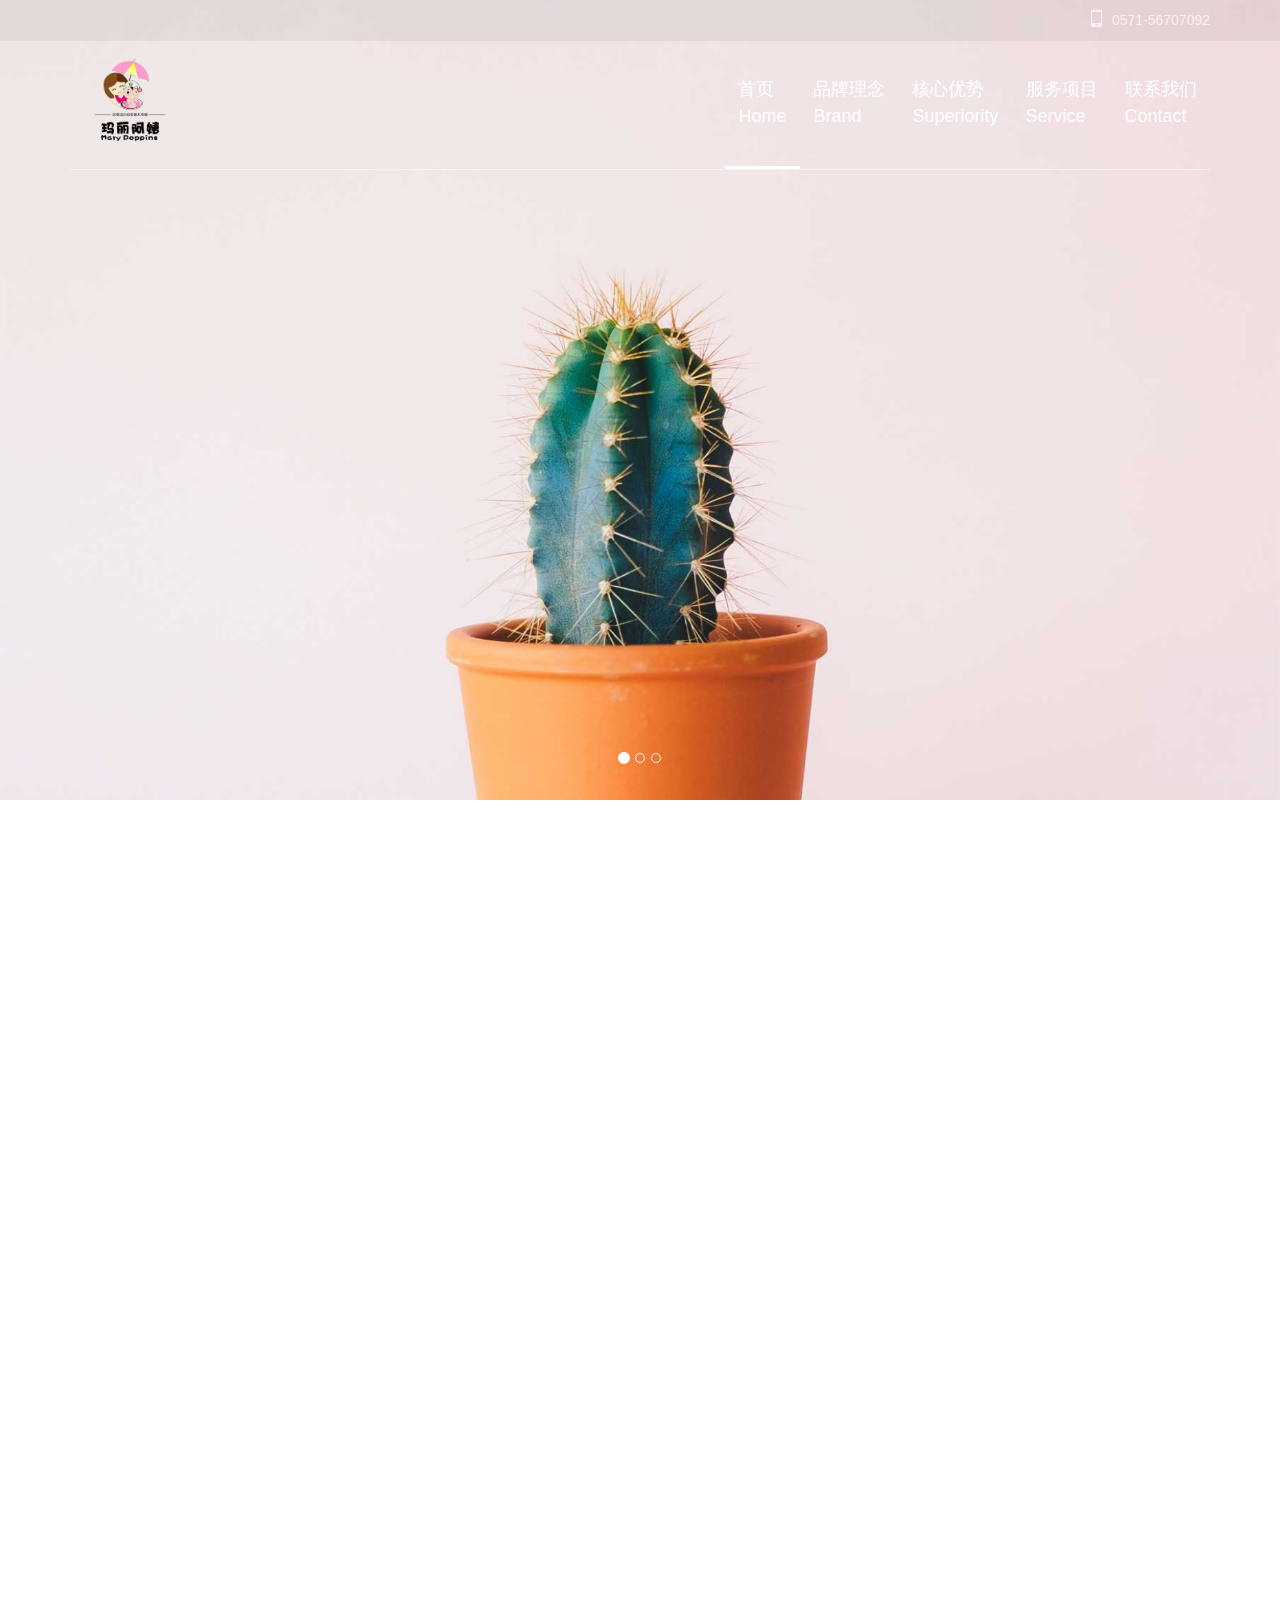
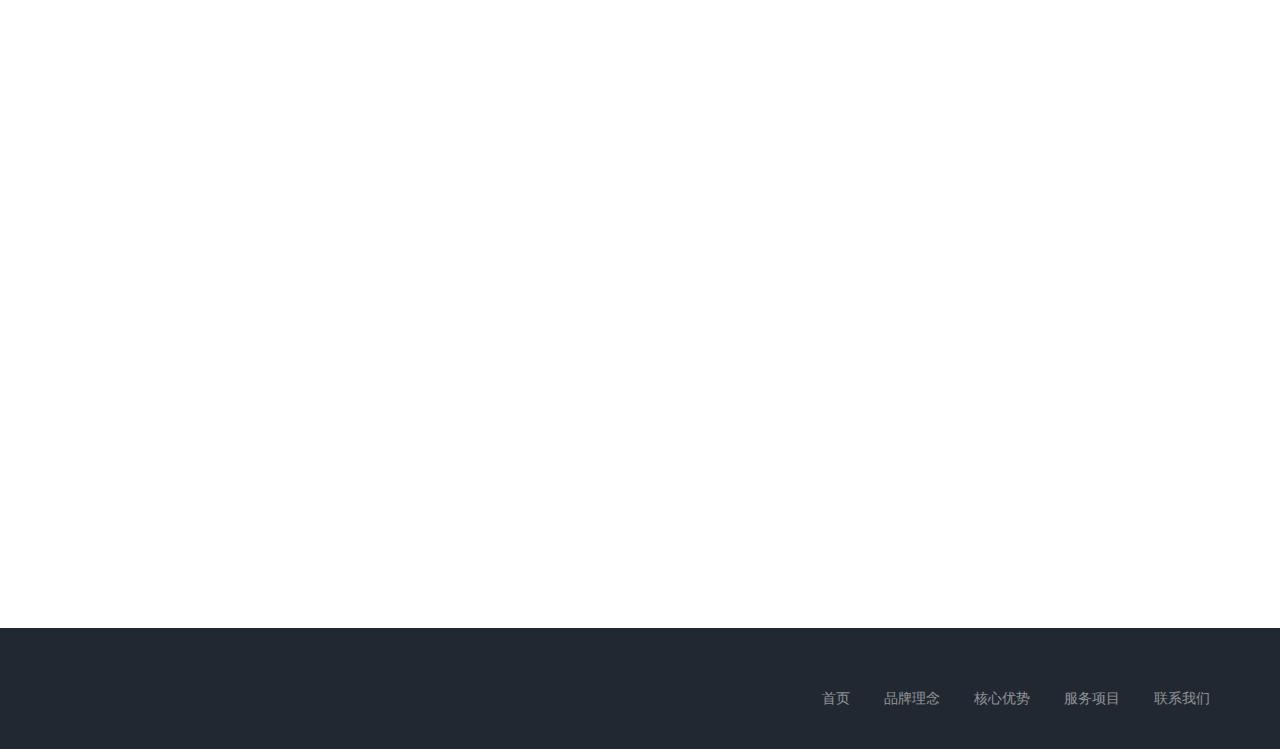
<file: index.html>
﻿
<!DOCTYPE html>
<!--[if lt IE 7]>      <html class="no-js lt-ie9 lt-ie8 lt-ie7"> <![endif]-->
<!--[if IE 7]>         <html class="no-js lt-ie9 lt-ie8"> <![endif]-->
<!--[if IE 8]>         <html class="no-js lt-ie9"> <![endif]-->
<!--[if gt IE 8]><!--> <html class="no-js"> <!--<![endif]-->
	<head>
	<meta charset="utf-8">
	<meta http-equiv="X-UA-Compatible" content="IE=edge">
	<title>玛丽阿姨官网</title>
	<meta name="viewport" content="width=device-width, initial-scale=1">
	<meta name="description" content="Free HTML5 Template by FREEHTML5" />
	<meta name="keywords" content="free html5, free template, free bootstrap, html5, css3, mobile first, responsive" />

  	<!-- Facebook and Twitter integration -->
	<meta property="og:title" content=""/>
	<meta property="og:image" content=""/>
	<meta property="og:url" content=""/>
	<meta property="og:site_name" content=""/>
	<meta property="og:description" content=""/>
	<meta name="twitter:title" content="" />
	<meta name="twitter:image" content="" />
	<meta name="twitter:url" content="" />
	<meta name="twitter:card" content="" />

	<!-- Place favicon.ico and apple-touch-icon.png in the root directory -->
	
	<!-- <link href='https://fonts.googleapis.com/css?family=Source+Sans+Pro:400,700,300' rel='stylesheet' type='text/css'> -->
	<link rel="shortcut icon" type="image/x-icon" href="images/shortcut.png">
	<!-- Animate.css -->
	<link rel="stylesheet" href="css/animate.css">
	<!-- Icomoon Icon Fonts-->
	<link rel="stylesheet" href="css/icomoon.css">
	<!-- Bootstrap  -->
	<link rel="stylesheet" href="css/bootstrap.css">
	<!-- Superfish -->
	<link rel="stylesheet" href="css/superfish.css">

	<link rel="stylesheet" href="css/style.css">


	<!-- Modernizr JS -->
	<script src="js/modernizr-2.6.2.min.js"></script>
	<!-- FOR IE9 below -->
	<!--[if lt IE 9]>
	<script src="js/respond.min.js"></script>
	<![endif]-->

	</head>
	<body>
		<div id="fh5co-wrapper">
		<div id="fh5co-page">
		<div id="fh5co-header">
			<div class="top">
				<div class="container">
					<!-- <span> <a href="#"><i>@</i> info@freehtml5.co</a></span> -->
					<span> <a href="tel://+0571-56707092"><i class="icon-mobile3"></i>0571-56707092</a></span>
				</div>
			</div>
			<!-- end:top -->
			<header id="fh5co-header-section">
				<div class="container">
					<div class="nav-header">
						<a href="index.html">
							<img src="images/logo.png" style="width:120px;height:120px;margin-top=-10px;">
						</a>
						<!-- START #fh5co-menu-wrap -->
					<nav id="fh5co-menu-wrap" role="navigation">
						<ul class="sf-menu" id="fh5co-primary-menu">
							<li class="active">
								<a href="index.html">首页<br>Home</a>
							</li>
							<li>
								<a href="portfolio.html">品牌理念<br>Brand</a>
							</li>
							<li>
								<a href="superiority.html">核心优势<br>Superiority</a>
							</li>
							<li><a href="services.html">服务项目<br>Service</a></li>
							<li><a href="about.html">联系我们<br>Contact</a></li>
						</ul>
					</nav>
					</div>
				</div>
			</header>
		</div>

		<div class="fh5co-cover text-center carousel slide">
			<div id="myCarousel" style="height:100%;" data-pause="flase">
			    <!-- 轮播（Carousel）项目 -->
			    <div class="carousel-inner" style="height:100%;">
			        <div class="item active"  style="height:100%;">
			            <img src="images/home-1.jpg" style="position:absolute;width:100%;height:150%" alt="First slide">
			            <div class="desc animate-box" style="position:relative;">
							<h2>MaryPoppins 玛丽阿姨</h2>
							<span>您身边的母婴育儿专家</span>
						</div>
			        </div>
			        <div class="item" style="height:100%;">
			            <img src="images/home-2.jpg" style="position:absolute;z-index:-1;width:100%!important;height:150%!important;" alt="Second slide">
			            <div class="desc animate-box" style="position:relative;">
							<h2>MaryPoppins 玛丽阿姨</h2>
							<span>您身边的母婴育儿专家</span>
						</div>
			        </div>
			        <div class="item" style="height:100%;">
			            <img src="images/home-3.jpg" style="position:absolute;z-index:-1;width:100%!important;height:150%!important;" alt="Third slide">
			            <div class="desc animate-box" style="position:relative;">
							<h2>MaryPoppins 玛丽阿姨</h2>
							<span>您身边的母婴育儿专家</span>
						</div>
			        </div>
			        <!-- 轮播（Carousel）指标 -->
			        <ol class="carousel-indicators">
					     <li data-target="#myCarousel" data-slide-to="0" class="active"></li>
					     <li data-target="#myCarousel" data-slide-to="1"></li>
					    <li data-target="#myCarousel" data-slide-to="2"></li>
					</ol> 
			    </div>
			    <!-- 轮播（Carousel）导航 -->
			    <!-- <a class="carousel-control left" href="#myCarousel" data-slide="prev">&lsaquo;</a>
  				<a class="carousel-control right" href="#myCarousel" data-slide="next">&rsaquo;</a> -->
			</div>
			<!-- <div class="fh5co-cover text-center" style="background-image: url(images/work-1.jpg);">
				<div class="desc animate-box">
					<h2>MaryPoppins 玛丽阿姨</h2>
					<span>您身边的母婴育儿专家</span>
				</div>
			</div> -->
		</div>
		<!-- end:header-top -->
		<div id="fh5co-work-section">
			<div class="container">
				<div class="row">
					<div class="col-md-3 animate-box">
						<h3 class="heading-section">玛丽阿姨 MaryPoppins</h3>
						<!-- <p>
							“玛丽阿姨”品牌隶属于杭州禾瑜企业管理咨询有限公司，定位于高端母婴育儿立足于从业人员全方位素质培训，取信于从业人员深度背景调查，立志于打造放心、贴心、科学的高端母婴育儿服务机构。
						</p> <br /><br /><br />-->
						<p>早教，从0岁开始；<br /><br />从每天家庭育婴服务开始。</p>
						<!-- <h3 class="heading-section">玛丽阿姨的创始人</h3>
						<p>
							全球排名前50位大学海龟硕士，曾任世界五百强前十企业资深HR，后投身珠宝设计、创立品牌珠宝“pishon珍珠大王”，现创立母婴育儿服务机构“玛丽阿姨”。
						</p> -->
					</div>
					<div class="col-md-9">
						<div class="row">
							<div class="col-md-4 col-sm-4">
								<div class="fh5co-grid animate-box" style="background-image: url(images/home-4.jpg);">
									<a class="image-popup text-center" href="#">
										<div class="prod-title">
											<h3>Don’t Just Stand There</h3>
											<span>Illustration, Print</span>
										</div>
									</a>
								</div>
							</div>
							<div class="col-md-8 col-sm-8">
								<div class="fh5co-grid animate-box" style="background-image: url(images/home-5.jpg);">
									<a class="image-popup text-center" href="#">
										<div class="prod-title">
											<h3>Don’t Just Stand There</h3>
											<span>Illustration, Print</span>
										</div>
									</a>
								</div>
							</div>
							<div class="col-md-8 col-sm-8">
								<div class="fh5co-grid animate-box" style="background-image: url(images/home-6.jpg);">
									<a class="image-popup text-center" href="#">
										<div class="prod-title">
											<h3>Don’t Just Stand There</h3>
											<span>Illustration, Print</span>
										</div>
									</a>
								</div>
							</div>
							<div class="col-md-4 col-sm-4">
								<div class="fh5co-grid animate-box" style="background-image: url(images/home-7.jpg);">
									<a class="image-popup text-center" href="#">
										<div class="prod-title">
											<h3>Don’t Just Stand There</h3>
											<span>Illustration, Print</span>
										</div>
									</a>
								</div>
							</div>
						</div>
					</div>
				</div>
			</div>
		</div>
		<!-- fh5co-services-section -->
		<div id="fh5co-content-section">
			<div class="container">
				<div class="row">
					<div class="col-md-6 col-sm-6">
						<div class="fh5co-testimonial text-center animate-box">
							<h2>玛丽阿姨的人物故事</h2>
							<figure>
								<img src="images/shortcut.png" style="width:122px;height:122px">
							</figure>
							<div class="fh5co-text col-md-4 animate-box" style="width:100%">
								<p>玛丽阿姨源自英国作家帕·林·特拉芙斯的童话故事《随风而来的玛丽阿姨》：在迈克尔一家最需要保姆的时候，Mary poppins阿姨便乘着伞随风而至，她能变出各种东西，还有一个奇妙的指南针，转动后能带着孩子们瞬间环游世界，给孩子非同寻常的快乐生活。</p>
							</div>
							<!-- <p>玛丽阿姨源自英国作家帕·林·特拉芙斯的通话故事《随风而来的玛丽阿姨》：在迈克尔一家最需要保姆的时候，Mary poppins阿姨便乘着伞随风而至，她能变出各种东西，还有一个奇妙的指南针，转动后能带着孩子们瞬间环游世界，给孩子非同寻常的快乐生活。</p>-->
							<!-- <span>Pale Lin Traverse, UK.</span> -->
						</div>
					</div>
					<div class="col-md-6 col-sm-6">
						<div class="fh5co-about-us animate-box">
							<img src="images/home-8.jpg" alt="About Us">
							<p>当我们还是孩子的时候总幻想自己能有玛丽阿姨的陪伴，<br>现在，衷心希望您的孩子也能够找到属于他的玛丽阿姨。</p>
						</div>
					</div>
				</div>
			</div>
		</div>
		<!-- fh5co-content-section -->
		<!-- fh5co-work-section -->
		<!--
		<div id="fh5co-services-section" class="border-bottom">
			<div class="container">
				<div class="row">
					<div class="col-md-3 animate-box">
						<h3 class="heading-section">选择玛丽阿姨的优势</h3>
						<p>玛丽阿姨不同于传统意义上的月嫂、育儿嫂。我们是最认真潮流的母婴护理、育婴师培训机构，我们是最放心靠谱的阿姨中介机构。</p>
						<br /><br />
						<img src="images/show2.png">
					</div>
					<div class="col-md-9 col-sm-12">
						<div class="row">
							<div class="col-md-4 col-sm-4">
								<div class="services animate-box">
									<span><i class="icon-browser"></i></span>
									<h3>考证保障</h3>
									<p>我们的阿姨必须通过人社部正规考试并取证！</p>
								</div>
							</div>
							<div class="col-md-4 col-sm-4">
								<div class="services animate-box" style="margin-bottom:0px">
									<span><i class="icon-mobile"></i></span>
									<h3>来源保证</h3>
									<p>我们的阿姨必须通过深度背景调查、出具征信报告，并购买家政服务人员责任险！</p>
								</div>
							</div>
							<div class="col-md-4 col-sm-4">
								<div class="services animate-box">
									<span><i class="icon-tools"></i></span>
									<h3>解决方案</h3>
									<p>我们还针对婴幼儿睡眠等各种难题提供了确行可靠的解决方案。</p>
								</div>
							</div>
							<div class="col-md-4 col-sm-4">
								<div class="services animate-box">
									<span><i class="icon-video"></i></span>
									<h3>培养理念</h3>
									<p>我们不仅培训阿姨，更立志于科学育儿理念的培养，给你能够合理安排宝宝作息、关注宝宝智力开发、无障碍使用各种电器、正确冲调奶粉米粉、对进口药品略知一二的高素质月嫂、育儿嫂。</p>
								</div>
							</div>
							<div class="col-md-4 col-sm-4">
								<div class="services animate-box">
									<span><i class="icon-search"></i></span>
									<h3>服务广泛</h3>
									<p>我们不仅输送阿姨，更提供科学育儿指导、待产用品清单、儿童诊所看病预约、通乳师上门、新生儿进口疫苗接种、婴儿香港保险购买等全方位的资讯和服务。</p>
								</div>
							</div>
							<div class="col-md-4 col-sm-4">
								<div class="services animate-box">
									<span><i class="icon-cloud"></i></span>
									<h3>科学指导</h3>
									<p>我们给你科学的育儿指导：崔玉涛健康公开课，对应一些常见婴幼儿病情的预防及发生后的护理。实用程序育儿法，培养婴幼儿科学的“吃玩睡”作息规律。</p>
								</div>
							</div>
						</div>
					</div>
				</div>
			</div>
		</div>
	
		
		<div id="fh5co-blog-section" style="background:#FFD9EC">
			<div class="container">
				<div class="row">
					<div class="col-lg-3 col-sm-12 animate-box">
						<h3 class="heading-section"><font color="#C6A300">玛丽阿姨的坚持：</font></h3>
						<p>
							<font color="#C6A300">
								公司统一购买家政服务人员责任险；<br>
								公司不定期开展交流沙龙，实行客户满意度跟踪回访；<br>
								公司公众号推广科学育儿经和经验交流。
							</font>
						</p>
					</div>
					<div class="col-lg-9 col-sm-12">
						<div class="row">
							<div class="col-lg-4 col-md-4">
								<div class="fh5co-blog animate-box" style="background-image: url(images/blog-1.jpg);">
									<a class="image-popup" href="#">
										<div class="prod-title">
											<span>可靠</span>
											<h3>阿姨的准入条件</h3>
											<p>深度背景调查</p>
											<p>征信报告</p>
											<p>严格体检</p>
											<p>心理测试</p>
											<p>面试</p>
										</div>
									</a> 
								</div>
							</div>
							<div class="col-lg-4 col-md-4">
								<div class="fh5co-blog animate-box" style="background-image: url(images/blog-2.jpg);">
									<a class="image-popup">
										<div class="prod-title">
											<span>品质</span>
											<h3>阿姨全方位综合素质的培养</h3>
											<p>
												国家部委正规教材;
												大专院校、医院专业师资授课;
												人社部正规考试取证;
												理论和实操结合;
												多种课程;
												独创最新教育理念;
												严格考核，综合评级，等级有升有降
											</p>
										</div>
									</a> 
								</div>
							</div>
							<div class="col-lg-4 col-md-4">
								<div class="fh5co-blog animate-box" style="background-image: url(images/blog-3.jpg);">
									<a class="image-popup" href="#">
										<div class="prod-title">
											<span>科学</span>
											<h3>科学理念和全方位服务</h3>
											<p>
												科学喂养、智力开发和性格养成;
												婴幼儿身高体重百分位表;
												动作技能训练;
												合理作息计划;
												儿童诊所、通乳开奶、新生儿疫苗和婴儿保险咨询;
												一对一专属顾问，服务零距离。
											</p>
										</div>
									</a>
								</div>
							</div>
						</div>
					</div>
				</div>
			</div>
		</div>

		-->
		<!-- fh5co-blog-section -->
		<footer>
			<div id="footer">
				<div class="container">
					<div class="row">
						<div class="col-md-6">
							<!-- <p>Copyright 2016 Free Html5 <a href="#">Render</a>. All Rights Reserved. <br>More Templates <a href="http://www.cssmoban.com/" target="_blank" title="模板之家">模板之家</a> - Collect from <a href="http://www.cssmoban.com/" title="网页模板" target="_blank">网页模板</a> / Demo Images: <a href="#">Unsplash</a></p> -->
						</div>
						<div class="col-md-6">
							<ul class="footer-menu">
								<li><a href="index.html">首页</a></li>
								<li><a href="portfolio.html">品牌理念</a></li>
								<li><a href="superiority.html">核心优势</a></li>
								<li><a href="services.html">服务项目</a></li>
								<li><a href="about.html">联系我们</a></li>
							</ul>
						</div>
					</div>
				</div>
			</div>
		</footer>
	

	</div>
	<!-- END fh5co-page -->

	</div>
	<!-- END fh5co-wrapper -->

	<!-- jQuery -->


	<script src="js/jquery.min.js"></script>
	<!-- jQuery Easing -->
	<script src="js/jquery.easing.1.3.js"></script>
	<!-- Bootstrap -->
	<script src="js/bootstrap.min.js"></script>
	<!-- Waypoints -->
	<script src="js/jquery.waypoints.min.js"></script>
	<!-- Superfish -->
	<script src="js/hoverIntent.js"></script>
	<script src="js/superfish.js"></script>
	<!-- Main JS (Do not remove) -->
	<script src="js/main.js"></script>

	<script> 
	 $(document).ready(function(){ 
	 	$('#myCarousel').carousel({interval:5000});//每隔5秒自动轮播 
		 }); 
	</script> 
	</body>
</html>
</file>
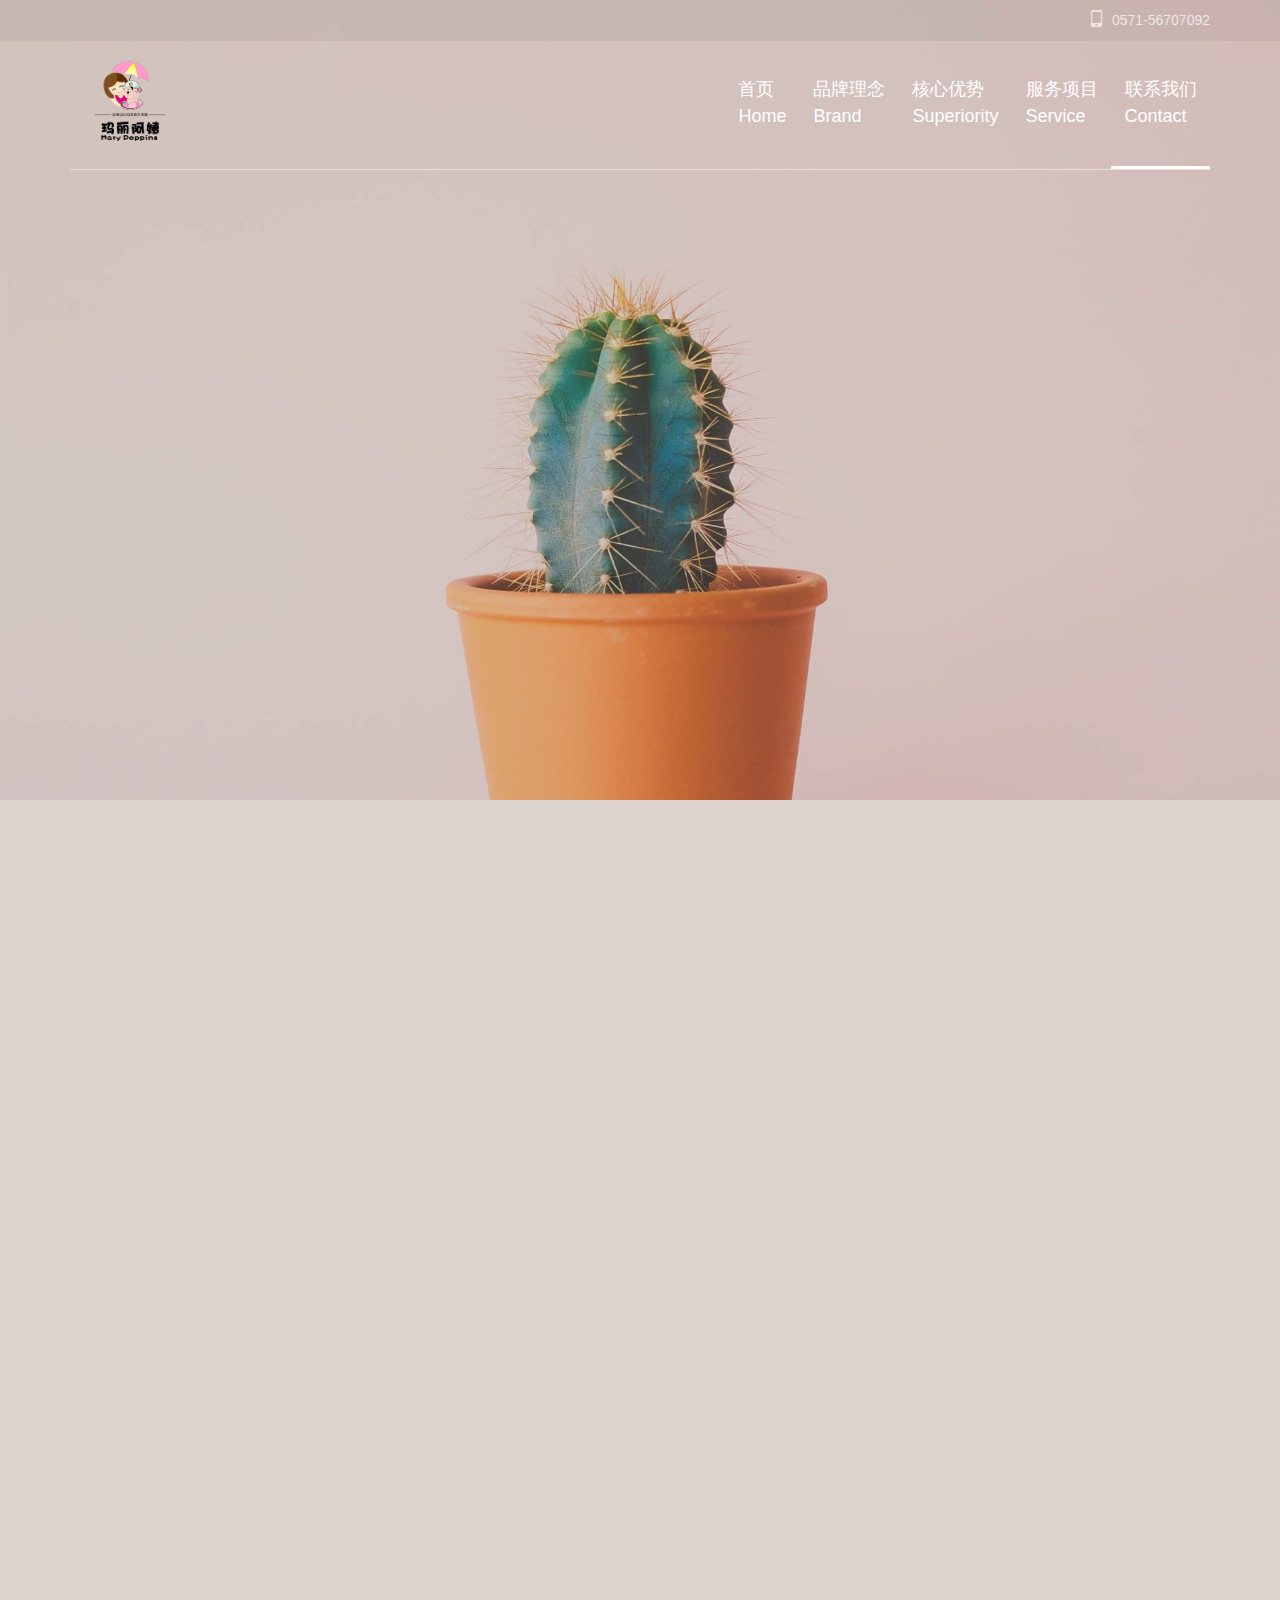
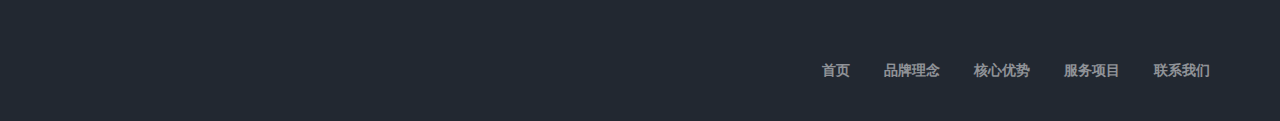
<file: about.html>
﻿
<!DOCTYPE html>
<!--[if lt IE 7]>      <html class="no-js lt-ie9 lt-ie8 lt-ie7"> <![endif]-->
<!--[if IE 7]>         <html class="no-js lt-ie9 lt-ie8"> <![endif]-->
<!--[if IE 8]>         <html class="no-js lt-ie9"> <![endif]-->
<!--[if gt IE 8]><!--> <html class="no-js"> <!--<![endif]-->
	<head>
	<meta charset="utf-8">
	<meta http-equiv="X-UA-Compatible" content="IE=edge">
	<title>玛丽阿姨官网</title>
	<meta name="viewport" content="width=device-width, initial-scale=1">
	<meta name="description" content="Free HTML5 Template by FREEHTML5" />
	<meta name="keywords" content="free html5, free template, free bootstrap, html5, css3, mobile first, responsive" />

  	<!-- Facebook and Twitter integration -->
	<meta property="og:title" content=""/>
	<meta property="og:image" content=""/>
	<meta property="og:url" content=""/>
	<meta property="og:site_name" content=""/>
	<meta property="og:description" content=""/>
	<meta name="twitter:title" content="" />
	<meta name="twitter:image" content="" />
	<meta name="twitter:url" content="" />
	<meta name="twitter:card" content="" />

	<!-- Place favicon.ico and apple-touch-icon.png in the root directory -->
	
	<!-- <link href='https://fonts.googleapis.com/css?family=Source+Sans+Pro:400,700,300' rel='stylesheet' type='text/css'> -->
	<link rel="shortcut icon" type="image/x-icon" href="images/shortcut.png">
	<!-- Animate.css -->
	<link rel="stylesheet" href="css/animate.css">
	<!-- Icomoon Icon Fonts-->
	<link rel="stylesheet" href="css/icomoon.css">
	<!-- Bootstrap  -->
	<link rel="stylesheet" href="css/bootstrap.css">
	<!-- Superfish -->
	<link rel="stylesheet" href="css/superfish.css">

	<link rel="stylesheet" href="css/style.css">


	<!-- Modernizr JS -->
	<script src="js/modernizr-2.6.2.min.js"></script>
	<!-- FOR IE9 below -->
	<!--[if lt IE 9]>
	<script src="js/respond.min.js"></script>
	<![endif]-->

	</head>
	<body>
		<div id="fh5co-wrapper">
		<div id="fh5co-page">
		<div id="fh5co-header">
			<div class="top">
				<div class="container">
					<!-- <span> <a href="#"><i>@</i> info@freehtml5.co</a></span> -->
					<span> <a href="tel://+0571-56707092"><i class="icon-mobile3"></i>0571-56707092</a></span>
				</div>
			</div>
			<!-- end:top -->
			<header id="fh5co-header-section">
				<div class="container">
					<div class="nav-header">
						<a href="index.html">
							<img src="images/logo.png" style="width:120px;height:120px;margin-top=-10px;">
						</a>
						<!-- START #fh5co-menu-wrap -->
					<nav id="fh5co-menu-wrap" role="navigation">
						<ul class="sf-menu" id="fh5co-primary-menu">
							<li>
								<a href="index.html">首页<br>Home</a>
							</li>
							<li>
								<a href="portfolio.html">品牌理念<br>Brand</a>
							</li>
							<li>
								<a href="superiority.html">核心优势<br>Superiority</a>
							</li>
							<li><a href="services.html">服务项目<br>Service</a></li>
							<li class="active"><a href="about.html">联系我们<br>Contact</a></li>
						</ul>
					</nav>
					</div>
				</div>
			</header>
		</div>
		
		<div class="fh5co-hero">
			<div class="fh5co-overlay"></div>
			<div class="fh5co-cover text-center" style="background-image: url(images/contact-1.jpg);background-size: 100% 130%; ">
				<div class="desc animate-box">
					<h2>CONTACT 联系我们</h2>
					<span>早教从0岁开始，开创婴幼儿家庭早教新模式</span>
					<!-- <span>Lovely Crafted by <a href="#" target="_blank" class="fh5co-site-name">FREEHTML5.co</a></span>
					<span><a class="btn btn-primary" href="#">Hire Us</a></span> -->
				</div>
			</div>

		</div>
		<div class="fh5co-hero">
			<div class="fh5co-overlay"></div>
			<div class="fh5co-cover text-center" style="background-image: url();">
				<div class="desc animate-box">
					<div class="container">
						<div class="row" style="margin-top:-8%">
							<div class="col-md-6" style="text-align:left;">
								<p><span class="glyphicon glyphicon-home"><font size="4"><strong>地址：杭州市西湖区萍水西街80号YOU盘时代2幢1010室<strong></font></span></p>
								<p><span class="glyphicon glyphicon-phone-alt"><font size="4"><strong>电话：0571-56707092<strong></font></span></p>	
								<p><span class="glyphicon glyphicon-envelope"><font size="4"><strong>公众微信号：<strong>MaryPoppins阿姨<strong></font></span></p>
								<p><span class="glyphicon glyphicon-cloud"><font size="4"><strong>新浪微博：@玛丽阿姨高端育儿平台<strong></font></span></p>
								<p><span class="glyphicon glyphicon-user"><font size="4"><strong>客户咨询微信客服：<strong>mlay001<strong></font></span></p>
								<p><span class="glyphicon glyphicon-headphones"><font size="4"><strong>培训业务微信客服：<strong>mlay005<strong></font></span></p>
							</div>
							<div class="col-md-6">
								<iframe src="map.html" width="600" height="350" frameborder="0" scrolling="no"></iframe>
							</div>
						</div>
					</div>
				</div>
			</div>

		</div>
		<!-- END: header -->

		<footer>
			<div id="footer">
				<div class="container">
					<div class="row">
						<div class="col-md-6">
							<!-- <p>Copyright 2016 Free Html5 <a href="#">Render</a>. All Rights Reserved. <br>More Templates <a href="http://www.cssmoban.com/" target="_blank" title="模板之家">模板之家</a> - Collect from <a href="http://www.cssmoban.com/" title="网页模板" target="_blank">网页模板</a> / Demo Images: <a href="#">Unsplash</a></p> -->
						</div>
						<div class="col-md-6">
							<ul class="footer-menu">
								<li><a href="index.html">首页</a></li>
								<li><a href="portfolio.html">品牌理念</a></li>
								<li><a href="superiority.html">核心优势</a></li>
								<li><a href="services.html">服务项目</a></li>
								<li><a href="about.html">联系我们</a></li>
							</ul>
						</div>
					</div>
				</div>
			</div>
		</footer>
	

	</div>
	<!-- END fh5co-page -->

	</div>
	<!-- END fh5co-wrapper -->

	<!-- jQuery -->


	<script src="js/jquery.min.js"></script>
	<!-- jQuery Easing -->
	<script src="js/jquery.easing.1.3.js"></script>
	<!-- Bootstrap -->
	<script src="js/bootstrap.min.js"></script>
	<!-- Waypoints -->
	<script src="js/jquery.waypoints.min.js"></script>
	<!-- Superfish -->
	<script src="js/hoverIntent.js"></script>
	<script src="js/superfish.js"></script>

	<!-- Main JS (Do not remove) -->
	<script src="js/main.js"></script>

	</body>
</html>
</file>
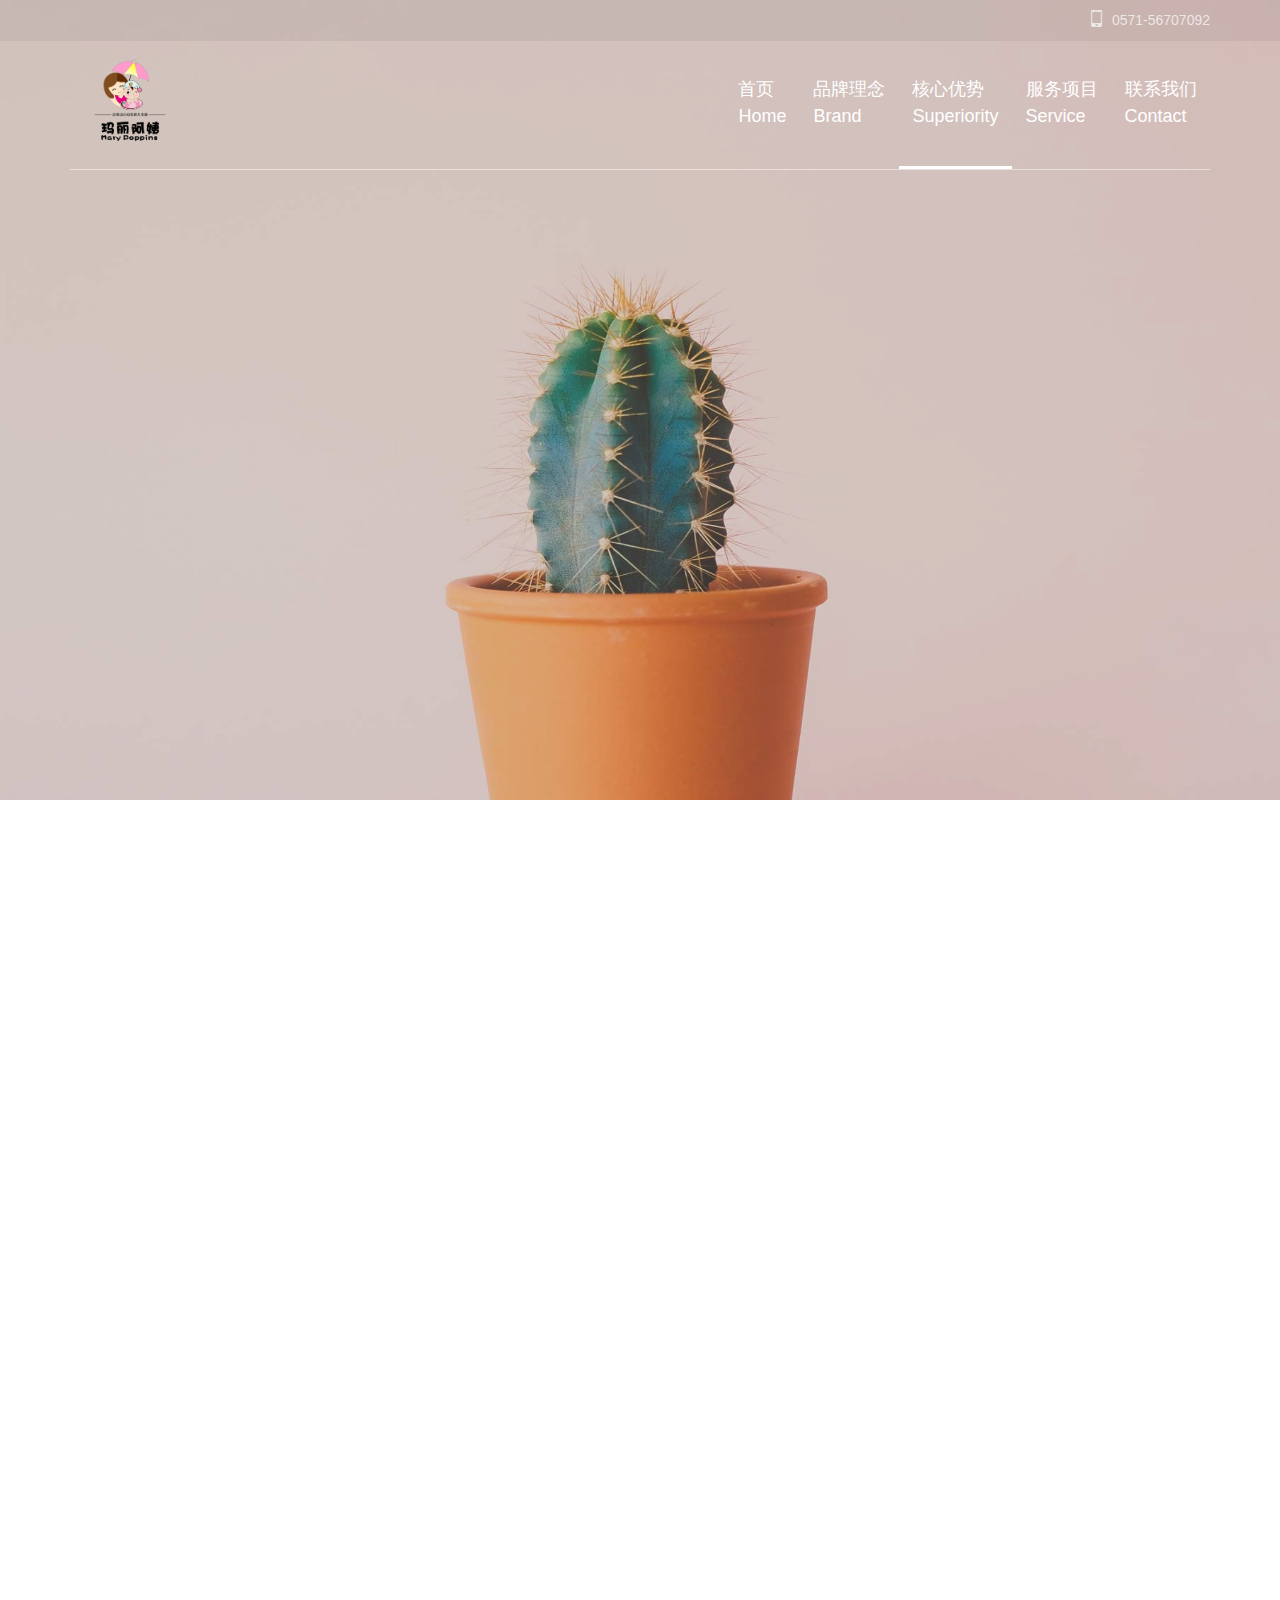
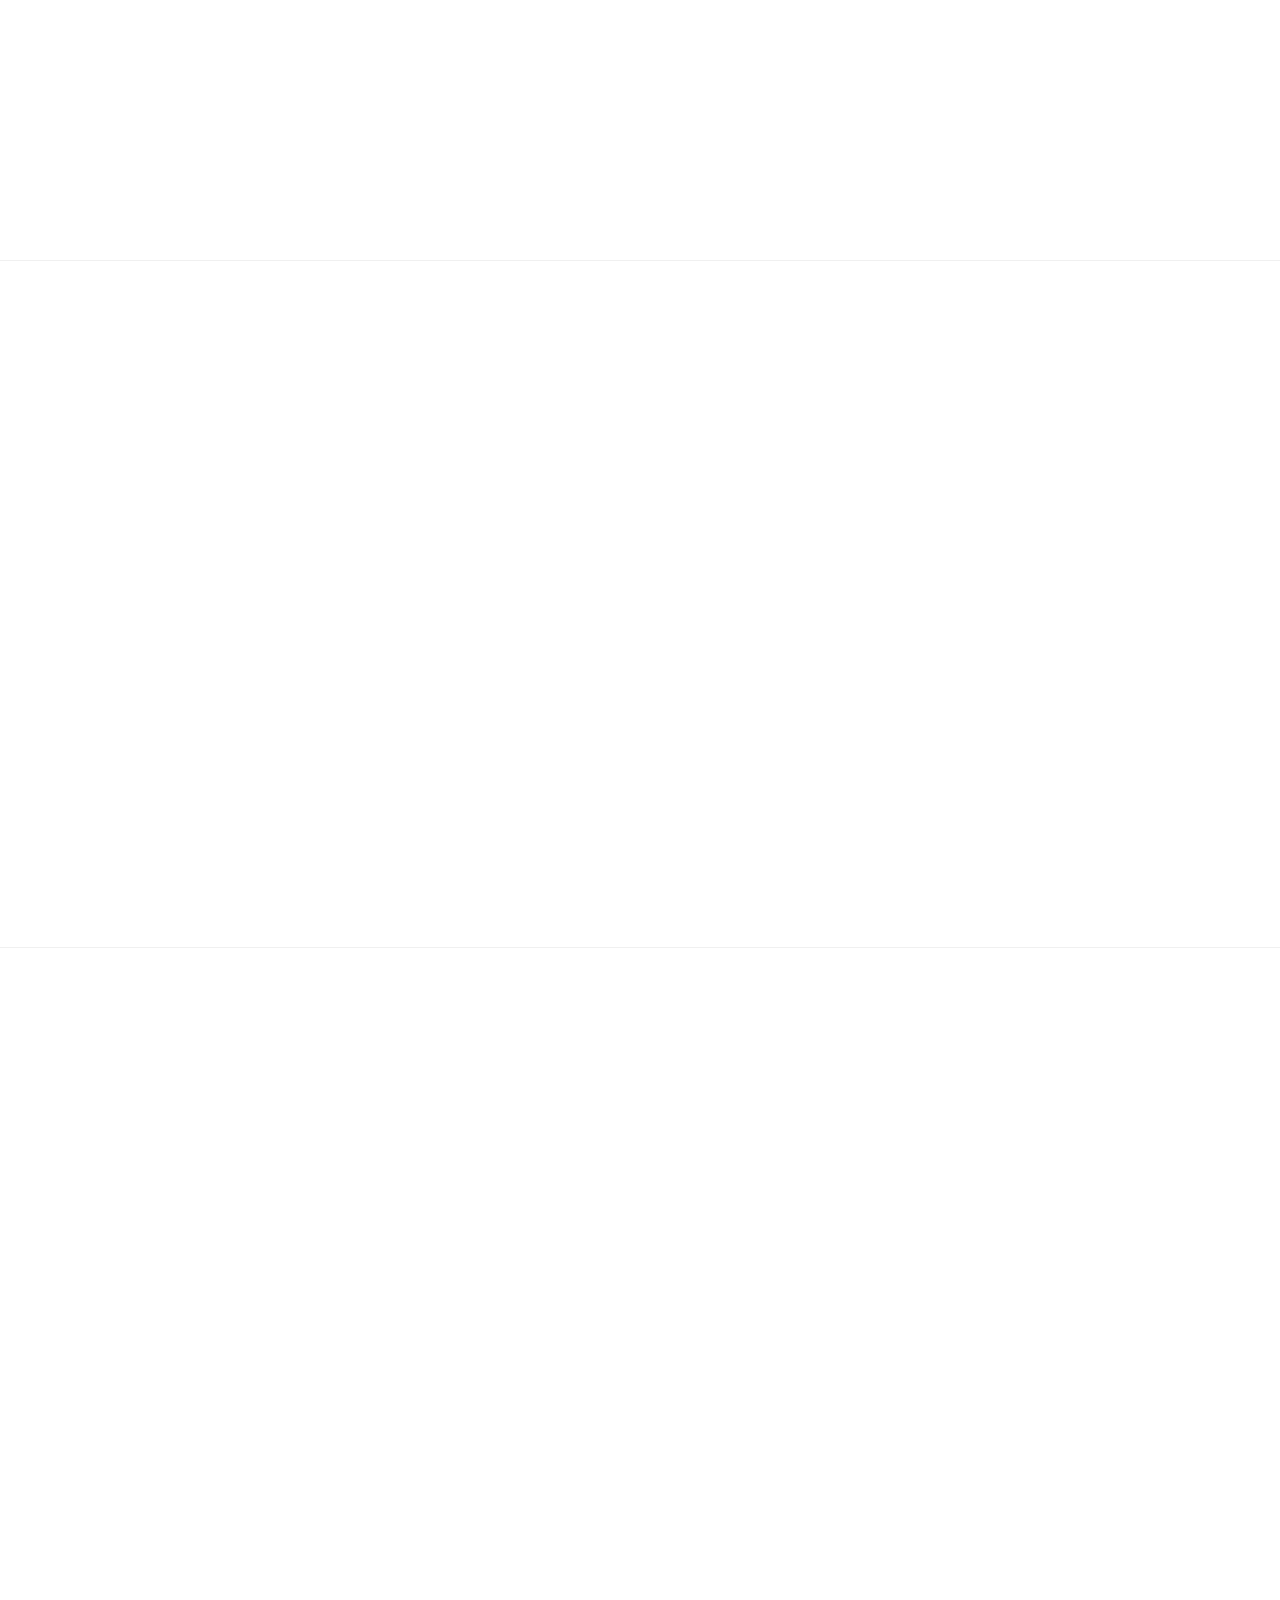
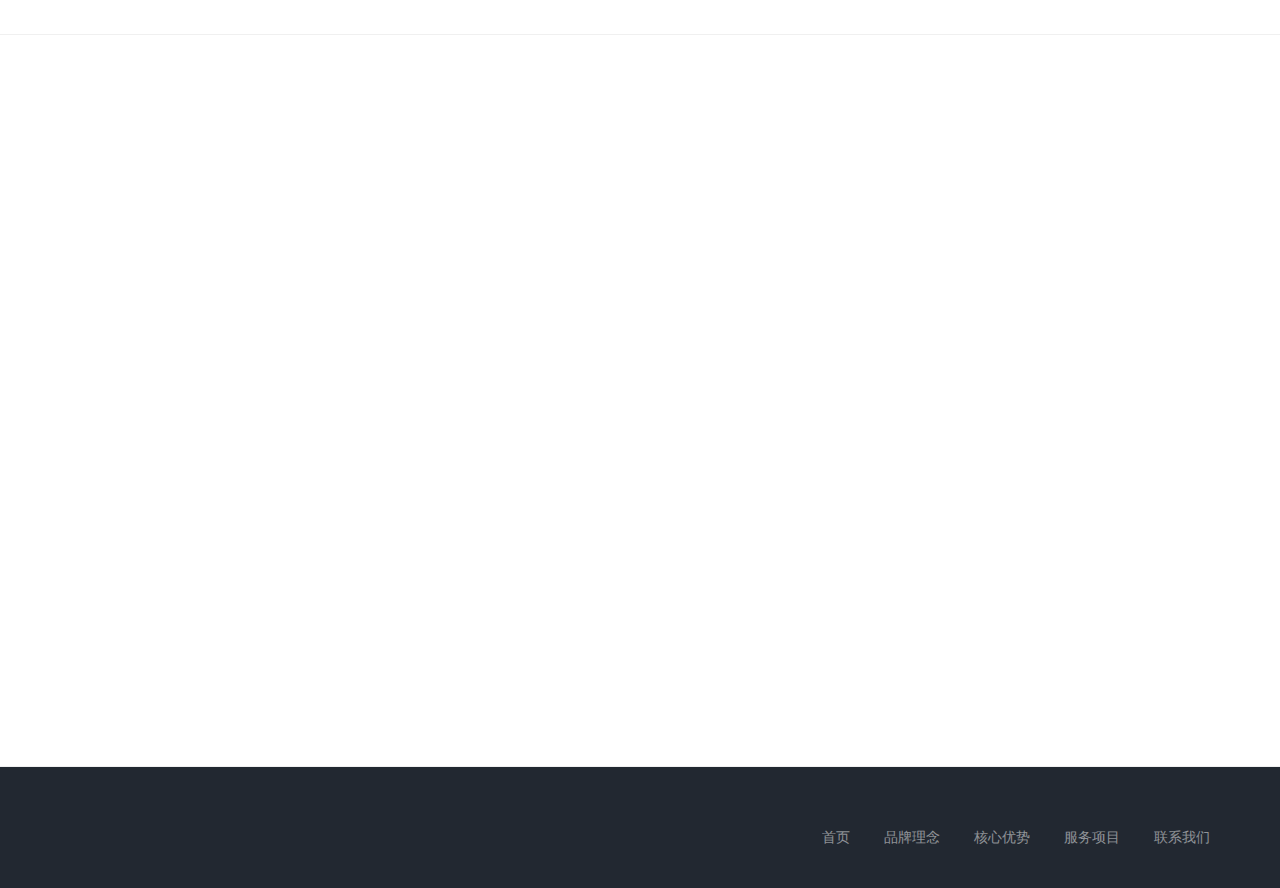
<file: superiority.html>
﻿
<!DOCTYPE html>
<!--[if lt IE 7]>      <html class="no-js lt-ie9 lt-ie8 lt-ie7"> <![endif]-->
<!--[if IE 7]>         <html class="no-js lt-ie9 lt-ie8"> <![endif]-->
<!--[if IE 8]>         <html class="no-js lt-ie9"> <![endif]-->
<!--[if gt IE 8]><!--> <html class="no-js"> <!--<![endif]-->
	<head>
	<meta charset="utf-8">
	<meta http-equiv="X-UA-Compatible" content="IE=edge">
	<title>玛丽阿姨官网</title>
	<meta name="viewport" content="width=device-width, initial-scale=1">
	<meta name="description" content="Free HTML5 Template by FREEHTML5" />
	<meta name="keywords" content="free html5, free template, free bootstrap, html5, css3, mobile first, responsive" />

  	<!-- Facebook and Twitter integration -->
	<meta property="og:title" content=""/>
	<meta property="og:image" content=""/>
	<meta property="og:url" content=""/>
	<meta property="og:site_name" content=""/>
	<meta property="og:description" content=""/>
	<meta name="twitter:title" content="" />
	<meta name="twitter:image" content="" />
	<meta name="twitter:url" content="" />
	<meta name="twitter:card" content="" />

	<!-- Place favicon.ico and apple-touch-icon.png in the root directory -->
	
	<!-- <link href='https://fonts.googleapis.com/css?family=Source+Sans+Pro:400,700,300' rel='stylesheet' type='text/css'> -->
	<link rel="shortcut icon" type="image/x-icon" href="images/shortcut.png">
	<!-- Animate.css -->
	<link rel="stylesheet" href="css/animate.css">
	<!-- Icomoon Icon Fonts-->
	<link rel="stylesheet" href="css/icomoon.css">
	<!-- Bootstrap  -->
	<link rel="stylesheet" href="css/bootstrap.css">
	<!-- Superfish -->
	<link rel="stylesheet" href="css/superfish.css">

	<link rel="stylesheet" href="css/style.css">


	<!-- Modernizr JS -->
	<script src="js/modernizr-2.6.2.min.js"></script>
	<!-- FOR IE9 below -->
	<!--[if lt IE 9]>
	<script src="js/respond.min.js"></script>
	<![endif]-->

	</head>
	<body>
		<div id="fh5co-wrapper">
		<div id="fh5co-page">
		<div id="fh5co-header">
			<div class="top">
				<div class="container">
					<!-- <span> <a href="#"><i>@</i> info@freehtml5.co</a></span> -->
					<span> <a href="tel://+0571-56707092"><i class="icon-mobile3"></i>0571-56707092</a></span>
				</div>
			</div>
			<!-- end:top -->
			<header id="fh5co-header-section">
				<div class="container">
					<div class="nav-header">
						<a href="index.html">
							<img src="images/logo.png" style="width:120px;height:120px;margin-top=-10px;">
						</a>
						<!-- START #fh5co-menu-wrap -->
					<nav id="fh5co-menu-wrap" role="navigation">
						<ul class="sf-menu" id="fh5co-primary-menu">
							<li>
								<a href="index.html">首页<br>Home</a>
							</li>
							<li>
								<a href="portfolio.html">品牌理念<br>Brand</a>
							</li>
							<li  class="active">
								<a href="superiority.html">核心优势<br>Superiority</a>
							</li>
							<li><a href="services.html">服务项目<br>Service</a></li>
							<li><a href="about.html">联系我们<br>Contact</a></li>
						</ul>
					</nav>
					</div>
				</div>
			</header>
		</div>
		
		
		<div class="fh5co-hero">
			<div class="fh5co-overlay"></div>
			<div class="fh5co-cover text-center" style="background-image: url(images/superiority-1.jpg);background-size: 100% 130%;">
				<div class="desc animate-box">
					<h2>superiority 核心优势</h2>
					<span>早教从0岁开始，开创婴幼儿家庭早教新模式</span>
					<!-- <span>Lovely Crafted by <a href="#" target="_blank" class="fh5co-site-name">FREEHTML5.co</a></span> -->
				</div>
			</div>

		</div>
		<!-- END: header -->

		<div id="fh5co-about" class="border-bottom">
			<div class="container">
				<div class="row">
					<div class="col-md-12 animate-box">
						<figure>
							<img src="images/superiority-2.jpg" class="img-responsive">
						</figure>
					</div>
				</div>
				<div class="row">
					<div class="col-md-6 animate-box">
						<p>
							玛丽阿姨不同于传统意义上的月嫂、育儿嫂。<br>
							我们是最认真潮流的母婴护理师、育婴师培训机构。 <br>
							0-3岁是人一生中身体和大脑发育最迅速的时期。<br>
							根据著名的1000天假设理论，我们的IQ智商，<br>
							我们的认知能力，我们的大脑发育，90%是0到<br>
							3岁的第一个1000天发育决定的。<br>
							科学喂养、启蒙教育对孩子成长至关重要！<br>
						</p>
					</div>
					<div class="col-md-6 animate-box">
						<p>
							我们是最放心贴心的母婴护理、家庭早教育婴服务机构。<br>
							公司拥有专家团队提供科学育儿指导，及全方位的咨询服务。<br>
							玛丽阿姨，开创婴幼儿家庭早教新模式，让孩子赢在起跑线上！
						</p>
					</div>

				</div>
			</div>
		</div>

		<div id="fh5co-services-section" class="border-bottom">
			<div class="container">
				<div class="row">
					<div class="col-md-3 animate-box">
						<h3 class="heading-section">可靠严谨</h3>
						<p>实行服务质量全寿命管理。</p>
					</div>
					<div class="col-md-9 col-sm-12">
						<div class="row">
							<div class="col-md-4 col-sm-4">
								<div class="services animate-box">
									<span><i class="icon-browser"></i></span>
									<h3>严格准入条件：</h3>
									<p>能力、经验、气质、性格等各方面考试及面试筛选。</p>
								</div>
							</div>
							<div class="col-md-4 col-sm-4">
								<div class="services animate-box">
									<span><i class="icon-mobile"></i></span>
									<h3>导师团队授课：</h3>
									<p>中医药大学主任级教师、医院在职医师培训授课。</p>
								</div>
							</div>
							<div class="col-md-4 col-sm-4">
								<div class="services animate-box">
									<span><i class="icon-tools"></i></span>
									<h3>专业培训取证：</h3>
									<p>人社部正规考试取证，专业理论考试和实操技能测试。</p>
								</div>
							</div>
							<div class="col-md-4 col-sm-4">
								<div class="services animate-box">
									<span><i class="icon-video"></i></span>
									<h3>深度背景调查：</h3>
									<p>涉及刑事、民事、经济纠纷、征信报告。</p>
								</div>
							</div>
							<div class="col-md-4 col-sm-4">
								<div class="services animate-box">
									<span><i class="icon-search"></i></span>
									<h3>严格健康体检：</h3>
									<p>对乙肝、艾滋、梅毒等传染病进行筛查。</p>
								</div>
							</div>
							<div class="col-md-4 col-sm-4">
								<div class="services animate-box">
									<span><i class="icon-cloud"></i></span>
									<h3>放心保险保障：</h3>
									<p>统一购买家政服务人员责任险。</p>
								</div>
							</div>
						</div>
					</div>
				</div>
			</div>
		</div>

		<div id="fh5co-services-section" class="border-bottom">
			<div class="container">
				<div class="row">
					<div class="col-md-3 animate-box">
						<h3 class="heading-section">科学前沿</h3>
						<p>崇尚现代科学育儿理念。</p>
					</div>
					<div class="col-md-9 col-sm-12">
						<div class="row">
							<div class="col-md-4 col-sm-4">
								<div class="services animate-box">
									<span><i class="icon-browser"></i></span>
									<h3>个性化家庭早教方案：</h3>
									<p>生活习惯、自主学习、社交情感、兴趣拓展、思维探索。</p>
								</div>
							</div>
							<div class="col-md-4 col-sm-4">
								<div class="services animate-box">
									<span><i class="icon-mobile"></i></span>
									<h3>科学作息计划、喂养计划：</h3>
									<p>崔玉涛、程序育儿法、小土睡眠。</p>
								</div>
							</div>
							<div class="col-md-4 col-sm-4">
								<div class="services animate-box">
									<span><i class="icon-tools"></i></span>
									<h3>五大能力培养：</h3>
									<p>感知能力、运动能力、语言能力、认知能力、社交能力。</p>
								</div>
							</div>
							<div class="col-md-4 col-sm-4">
								<div class="services animate-box">
									<span><i class="icon-search"></i></span>
									<h3>辅助技能：</h3>
									<p>电脑使用、app宝宝拍照、餐桌礼仪、简单英语。</p>
								</div>
							</div>
							<div class="col-md-4 col-sm-4">
								<div class="services animate-box">
									<span><i class="icon-cloud"></i></span>
									<h3>必会技能：</h3>
									<p>无障碍电器使用、各种奶粉米糊冲泡。</p>
								</div>
							</div>
							<div class="col-md-4 col-sm-4">
								<div class="services animate-box">
									<span><i class="icon-video"></i></span>
									<h3>生活起居照料：</h3>
									<p>均衡营养，精心护理。</p>
								</div>
							</div>
						</div>
					</div>
				</div>
			</div>
		</div>

		<div id="fh5co-services-section" class="border-bottom">
			<div class="container">
				<div class="row">
					<div class="col-md-3 animate-box">
						<h3 class="heading-section">高阶服务</h3>
						<p>开创领先型高阶服务理念。</p>
					</div>
					<div class="col-md-9 col-sm-12">
						<div class="row">
							<div class="col-md-4 col-sm-4">
								<div class="services animate-box">
									<span><i class="icon-browser"></i></span>
									<h3>服务闭环管理：</h3>
									<p>客户体验回访记录，<br>书面下户服务回执，<br>持续改进服务提升。</p>
								</div>
							</div>
							<div class="col-md-4 col-sm-4">
								<div class="services animate-box">
									<span><i class="icon-mobile"></i></span>
									<h3>信息及咨询团队：</h3>
									<p>育儿知识科普、香港进口疫苗接种、儿童保险购买儿童诊所预约等服务咨询。</p>
								</div>
							</div>
							<div class="col-md-4 col-sm-4">
								<div class="services animate-box">
									<span><i class="icon-tools"></i></span>
									<h3>服务及合作团队：</h3>
									<p>知识分享沙龙、在线医师专业解答，小儿推拿、催乳通乳、产后恢复、胎发服务、满月亲子照等服务。</p>
								</div>
							</div>
							<div class="col-md-4 col-sm-4">
								<div class="services animate-box">
									<span><i class="icon-search"></i></span>
									<h3>服务日志记录：</h3>
									<p>喂食、睡眠、身高体重百分位表记录，九大发育情况平均水平参考及记录。</p>
								</div>
							</div>
							<div class="col-md-4 col-sm-4">
								<div class="services animate-box">
									<span><i class="icon-cloud"></i></span>
									<h3>评价体系建立：</h3>
									<p>服务人员综合考评，服务等级能上能下，360度指标体系评价管理（公司考核+客户评价；技能水平+服务态度）。</p>
								</div>
							</div>
							<div class="col-md-4 col-sm-4">
								<div class="services animate-box">
									<span><i class="icon-video"></i></span>
									<h3>甄选商品购买：</h3>
									<p>甄选全球最优母婴用品，待产用品、儿童玩具、儿童经典读物代购买。</p>
								</div>
							</div>
						</div>
					</div>
				</div>
			</div>
		</div>

		<footer>
			<div id="footer">
				<div class="container">
					<div class="row">
						<div class="col-md-6">
							<!-- <p>Copyright 2016 Free Html5 <a href="#">Render</a>. All Rights Reserved. <br>More Templates <a href="http://www.cssmoban.com/" target="_blank" title="模板之家">模板之家</a> - Collect from <a href="http://www.cssmoban.com/" title="网页模板" target="_blank">网页模板</a> / Demo Images: <a href="#">Unsplash</a></p> -->
						</div>
						<div class="col-md-6">
							<ul class="footer-menu">
								<li><a href="index.html">首页</a></li>
								<li><a href="portfolio.html">品牌理念</a></li>
								<li><a href="superiority.html">核心优势</a></li>
								<li><a href="services.html">服务项目</a></li>
								<li><a href="about.html">联系我们</a></li>
							</ul>
						</div>
					</div>
				</div>
			</div>
		</footer>
	

	</div>
	<!-- END fh5co-page -->

	</div>
	<!-- END fh5co-wrapper -->

	<!-- jQuery -->


	<script src="js/jquery.min.js"></script>
	<!-- jQuery Easing -->
	<script src="js/jquery.easing.1.3.js"></script>
	<!-- Bootstrap -->
	<script src="js/bootstrap.min.js"></script>
	<!-- Waypoints -->
	<script src="js/jquery.waypoints.min.js"></script>
	<!-- Superfish -->
	<script src="js/hoverIntent.js"></script>
	<script src="js/superfish.js"></script>

	<!-- Main JS (Do not remove) -->
	<script src="js/main.js"></script>

	</body>
</html>
</file>
<file: css/icomoon.css>
@font-face {
    font-family: 'icomoon';
    src:    url('fonts/icomoon.eot?1oniuf');
    src:    url('fonts/icomoon.eot?1oniuf#iefix') format('embedded-opentype'),
        url('fonts/icomoon.ttf?1oniuf') format('truetype'),
        url('fonts/icomoon.woff?1oniuf') format('woff'),
        url('fonts/icomoon.svg?1oniuf#icomoon') format('svg');
    font-weight: normal;
    font-style: normal;
}

[class^="icon-"], [class*=" icon-"] {
    /* use !important to prevent issues with browser extensions that change fonts */
    font-family: 'icomoon' !important;
    speak: none;
    font-style: normal;
    font-weight: normal;
    font-variant: normal;
    text-transform: none;
    line-height: 1;

    /* Better Font Rendering =========== */
    -webkit-font-smoothing: antialiased;
    -moz-osx-font-smoothing: grayscale;
}

.icon-mobile:before {
    content: "\e000";
}
.icon-laptop:before {
    content: "\e001";
}
.icon-desktop:before {
    content: "\e002";
}
.icon-tablet:before {
    content: "\e003";
}
.icon-phone:before {
    content: "\e004";
}
.icon-document:before {
    content: "\e005";
}
.icon-documents:before {
    content: "\e006";
}
.icon-search:before {
    content: "\e007";
}
.icon-clipboard:before {
    content: "\e008";
}
.icon-newspaper:before {
    content: "\e009";
}
.icon-notebook:before {
    content: "\e00a";
}
.icon-book-open:before {
    content: "\e00b";
}
.icon-browser:before {
    content: "\e00c";
}
.icon-calendar:before {
    content: "\e00d";
}
.icon-presentation:before {
    content: "\e00e";
}
.icon-picture:before {
    content: "\e00f";
}
.icon-pictures:before {
    content: "\e010";
}
.icon-video:before {
    content: "\e011";
}
.icon-camera:before {
    content: "\e012";
}
.icon-printer:before {
    content: "\e013";
}
.icon-toolbox:before {
    content: "\e014";
}
.icon-briefcase:before {
    content: "\e015";
}
.icon-wallet:before {
    content: "\e016";
}
.icon-gift:before {
    content: "\e017";
}
.icon-bargraph:before {
    content: "\e018";
}
.icon-grid:before {
    content: "\e019";
}
.icon-expand:before {
    content: "\e01a";
}
.icon-focus:before {
    content: "\e01b";
}
.icon-edit:before {
    content: "\e01c";
}
.icon-adjustments:before {
    content: "\e01d";
}
.icon-ribbon:before {
    content: "\e01e";
}
.icon-hourglass:before {
    content: "\e01f";
}
.icon-lock:before {
    content: "\e020";
}
.icon-megaphone:before {
    content: "\e021";
}
.icon-shield:before {
    content: "\e022";
}
.icon-trophy:before {
    content: "\e023";
}
.icon-flag:before {
    content: "\e024";
}
.icon-map:before {
    content: "\e025";
}
.icon-puzzle:before {
    content: "\e026";
}
.icon-basket:before {
    content: "\e027";
}
.icon-envelope:before {
    content: "\e028";
}
.icon-streetsign:before {
    content: "\e029";
}
.icon-telescope:before {
    content: "\e02a";
}
.icon-gears:before {
    content: "\e02b";
}
.icon-key:before {
    content: "\e02c";
}
.icon-paperclip:before {
    content: "\e02d";
}
.icon-attachment:before {
    content: "\e02e";
}
.icon-pricetags:before {
    content: "\e02f";
}
.icon-lightbulb:before {
    content: "\e030";
}
.icon-layers:before {
    content: "\e031";
}
.icon-pencil:before {
    content: "\e032";
}
.icon-tools:before {
    content: "\e033";
}
.icon-tools-2:before {
    content: "\e034";
}
.icon-scissors:before {
    content: "\e035";
}
.icon-paintbrush:before {
    content: "\e036";
}
.icon-magnifying-glass:before {
    content: "\e037";
}
.icon-circle-compass:before {
    content: "\e038";
}
.icon-linegraph:before {
    content: "\e039";
}
.icon-mic:before {
    content: "\e03a";
}
.icon-strategy:before {
    content: "\e03b";
}
.icon-beaker:before {
    content: "\e03c";
}
.icon-caution:before {
    content: "\e03d";
}
.icon-recycle:before {
    content: "\e03e";
}
.icon-anchor:before {
    content: "\e03f";
}
.icon-profile-male:before {
    content: "\e040";
}
.icon-profile-female:before {
    content: "\e041";
}
.icon-bike:before {
    content: "\e042";
}
.icon-wine:before {
    content: "\e043";
}
.icon-hotairballoon:before {
    content: "\e044";
}
.icon-globe:before {
    content: "\e045";
}
.icon-genius:before {
    content: "\e046";
}
.icon-map-pin:before {
    content: "\e047";
}
.icon-dial:before {
    content: "\e048";
}
.icon-chat:before {
    content: "\e049";
}
.icon-heart:before {
    content: "\e04a";
}
.icon-cloud:before {
    content: "\e04b";
}
.icon-upload:before {
    content: "\e04c";
}
.icon-download:before {
    content: "\e04d";
}
.icon-target:before {
    content: "\e04e";
}
.icon-hazardous:before {
    content: "\e04f";
}
.icon-piechart:before {
    content: "\e050";
}
.icon-speedometer:before {
    content: "\e051";
}
.icon-global:before {
    content: "\e052";
}
.icon-compass:before {
    content: "\e053";
}
.icon-lifesaver:before {
    content: "\e054";
}
.icon-clock:before {
    content: "\e055";
}
.icon-aperture:before {
    content: "\e056";
}
.icon-quote:before {
    content: "\e057";
}
.icon-scope:before {
    content: "\e058";
}
.icon-alarmclock:before {
    content: "\e059";
}
.icon-refresh:before {
    content: "\e05a";
}
.icon-happy:before {
    content: "\e05b";
}
.icon-sad:before {
    content: "\e05c";
}
.icon-facebook:before {
    content: "\e05d";
}
.icon-twitter:before {
    content: "\e05e";
}
.icon-googleplus:before {
    content: "\e05f";
}
.icon-rss:before {
    content: "\e060";
}
.icon-tumblr:before {
    content: "\e061";
}
.icon-linkedin:before {
    content: "\e062";
}
.icon-dribbble:before {
    content: "\e063";
}
.icon-box2:before {
    content: "\ea82";
}
.icon-write:before {
    content: "\ea83";
}
.icon-clock2:before {
    content: "\ea84";
}
.icon-reply2:before {
    content: "\ea85";
}
.icon-reply-all2:before {
    content: "\ea86";
}
.icon-forward2:before {
    content: "\ea87";
}
.icon-flag2:before {
    content: "\ea88";
}
.icon-search2:before {
    content: "\ea89";
}
.icon-trash2:before {
    content: "\ea8a";
}
.icon-envelope2:before {
    content: "\ea8b";
}
.icon-bubble:before {
    content: "\ea8c";
}
.icon-bubbles:before {
    content: "\ea8d";
}
.icon-user2:before {
    content: "\ea8e";
}
.icon-users2:before {
    content: "\ea8f";
}
.icon-cloud2:before {
    content: "\ea90";
}
.icon-download2:before {
    content: "\ea91";
}
.icon-upload2:before {
    content: "\ea92";
}
.icon-rain:before {
    content: "\ea93";
}
.icon-sun:before {
    content: "\ea94";
}
.icon-moon2:before {
    content: "\ea95";
}
.icon-bell2:before {
    content: "\ea96";
}
.icon-folder2:before {
    content: "\ea97";
}
.icon-pin2:before {
    content: "\ea98";
}
.icon-sound2:before {
    content: "\ea99";
}
.icon-microphone:before {
    content: "\ea9a";
}
.icon-camera2:before {
    content: "\ea9b";
}
.icon-image2:before {
    content: "\ea9c";
}
.icon-cog2:before {
    content: "\ea9d";
}
.icon-calendar2:before {
    content: "\ea9e";
}
.icon-book2:before {
    content: "\ea9f";
}
.icon-map-marker:before {
    content: "\eaa0";
}
.icon-store:before {
    content: "\eaa1";
}
.icon-support:before {
    content: "\eaa2";
}
.icon-tag2:before {
    content: "\eaa3";
}
.icon-heart2:before {
    content: "\eaa4";
}
.icon-video-camera:before {
    content: "\eaa5";
}
.icon-trophy2:before {
    content: "\eaa6";
}
.icon-cart:before {
    content: "\eaa7";
}
.icon-eye2:before {
    content: "\eaa8";
}
.icon-cancel:before {
    content: "\eaa9";
}
.icon-chart:before {
    content: "\eaaa";
}
.icon-target2:before {
    content: "\eaab";
}
.icon-printer2:before {
    content: "\eaac";
}
.icon-location2:before {
    content: "\eaad";
}
.icon-bookmark2:before {
    content: "\eaae";
}
.icon-monitor:before {
    content: "\eaaf";
}
.icon-cross2:before {
    content: "\eab0";
}
.icon-plus2:before {
    content: "\eab1";
}
.icon-left:before {
    content: "\eab2";
}
.icon-up:before {
    content: "\eab3";
}
.icon-browser2:before {
    content: "\eab4";
}
.icon-windows:before {
    content: "\eab5";
}
.icon-switch2:before {
    content: "\eab6";
}
.icon-dashboard:before {
    content: "\eab7";
}
.icon-play:before {
    content: "\eab8";
}
.icon-fast-forward:before {
    content: "\eab9";
}
.icon-next:before {
    content: "\eaba";
}
.icon-refresh2:before {
    content: "\eabb";
}
.icon-film:before {
    content: "\eabc";
}
.icon-home2:before {
    content: "\eabd";
}
.icon-add-to-list:before {
    content: "\e901";
}
.icon-classic-computer:before {
    content: "\e902";
}
.icon-controller-fast-backward:before {
    content: "\e903";
}
.icon-creative-commons-attribution:before {
    content: "\e904";
}
.icon-creative-commons-noderivs:before {
    content: "\e905";
}
.icon-creative-commons-noncommercial-eu:before {
    content: "\e906";
}
.icon-creative-commons-noncommercial-us:before {
    content: "\e907";
}
.icon-creative-commons-public-domain:before {
    content: "\e908";
}
.icon-creative-commons-remix:before {
    content: "\e909";
}
.icon-creative-commons-share:before {
    content: "\e90a";
}
.icon-creative-commons-sharealike:before {
    content: "\e90b";
}
.icon-creative-commons:before {
    content: "\e90c";
}
.icon-document-landscape:before {
    content: "\e90d";
}
.icon-remove-user:before {
    content: "\e90e";
}
.icon-warning:before {
    content: "\e90f";
}
.icon-arrow-bold-down:before {
    content: "\e910";
}
.icon-arrow-bold-left:before {
    content: "\e911";
}
.icon-arrow-bold-right:before {
    content: "\e912";
}
.icon-arrow-bold-up:before {
    content: "\e913";
}
.icon-arrow-down:before {
    content: "\e914";
}
.icon-arrow-left:before {
    content: "\e915";
}
.icon-arrow-long-down:before {
    content: "\e916";
}
.icon-arrow-long-left:before {
    content: "\e917";
}
.icon-arrow-long-right:before {
    content: "\e918";
}
.icon-arrow-long-up:before {
    content: "\e919";
}
.icon-arrow-right:before {
    content: "\e91a";
}
.icon-arrow-up:before {
    content: "\e91b";
}
.icon-arrow-with-circle-down:before {
    content: "\e91c";
}
.icon-arrow-with-circle-left:before {
    content: "\e91d";
}
.icon-arrow-with-circle-right:before {
    content: "\e91e";
}
.icon-arrow-with-circle-up:before {
    content: "\e91f";
}
.icon-bookmark:before {
    content: "\e920";
}
.icon-bookmarks:before {
    content: "\e921";
}
.icon-chevron-down:before {
    content: "\e922";
}
.icon-chevron-left:before {
    content: "\e923";
}
.icon-chevron-right:before {
    content: "\e924";
}
.icon-chevron-small-down:before {
    content: "\e925";
}
.icon-chevron-small-left:before {
    content: "\e926";
}
.icon-chevron-small-right:before {
    content: "\e927";
}
.icon-chevron-small-up:before {
    content: "\e928";
}
.icon-chevron-thin-down:before {
    content: "\e929";
}
.icon-chevron-thin-left:before {
    content: "\e92a";
}
.icon-chevron-thin-right:before {
    content: "\e92b";
}
.icon-chevron-thin-up:before {
    content: "\e92c";
}
.icon-chevron-up:before {
    content: "\e92d";
}
.icon-chevron-with-circle-down:before {
    content: "\e92e";
}
.icon-chevron-with-circle-left:before {
    content: "\e92f";
}
.icon-chevron-with-circle-right:before {
    content: "\e930";
}
.icon-chevron-with-circle-up:before {
    content: "\e931";
}
.icon-cloud3:before {
    content: "\e932";
}
.icon-controller-fast-forward:before {
    content: "\e933";
}
.icon-controller-jump-to-start:before {
    content: "\e934";
}
.icon-controller-next:before {
    content: "\e935";
}
.icon-controller-paus:before {
    content: "\e936";
}
.icon-controller-play:before {
    content: "\e937";
}
.icon-controller-record:before {
    content: "\e938";
}
.icon-controller-stop:before {
    content: "\e939";
}
.icon-controller-volume:before {
    content: "\e93a";
}
.icon-dot-single:before {
    content: "\e93b";
}
.icon-dots-three-horizontal:before {
    content: "\e93c";
}
.icon-dots-three-vertical:before {
    content: "\e93d";
}
.icon-dots-two-horizontal:before {
    content: "\e93e";
}
.icon-dots-two-vertical:before {
    content: "\e93f";
}
.icon-download3:before {
    content: "\e940";
}
.icon-emoji-flirt:before {
    content: "\e941";
}
.icon-flow-branch:before {
    content: "\e942";
}
.icon-flow-cascade:before {
    content: "\e943";
}
.icon-flow-line:before {
    content: "\e944";
}
.icon-flow-parallel:before {
    content: "\e945";
}
.icon-flow-tree:before {
    content: "\e946";
}
.icon-install:before {
    content: "\e947";
}
.icon-layers2:before {
    content: "\e948";
}
.icon-open-book:before {
    content: "\e949";
}
.icon-resize-100:before {
    content: "\e94a";
}
.icon-resize-full-screen:before {
    content: "\e94b";
}
.icon-save:before {
    content: "\e94c";
}
.icon-select-arrows:before {
    content: "\e94d";
}
.icon-sound-mute:before {
    content: "\e94e";
}
.icon-sound:before {
    content: "\e94f";
}
.icon-trash:before {
    content: "\e950";
}
.icon-triangle-down:before {
    content: "\e951";
}
.icon-triangle-left:before {
    content: "\e952";
}
.icon-triangle-right:before {
    content: "\e953";
}
.icon-triangle-up:before {
    content: "\e954";
}
.icon-uninstall:before {
    content: "\e955";
}
.icon-upload-to-cloud:before {
    content: "\e956";
}
.icon-upload3:before {
    content: "\e957";
}
.icon-add-user:before {
    content: "\e958";
}
.icon-address:before {
    content: "\e959";
}
.icon-adjust:before {
    content: "\e95a";
}
.icon-air:before {
    content: "\e95b";
}
.icon-aircraft-landing:before {
    content: "\e95c";
}
.icon-aircraft-take-off:before {
    content: "\e95d";
}
.icon-aircraft:before {
    content: "\e95e";
}
.icon-align-bottom:before {
    content: "\e95f";
}
.icon-align-horizontal-middle:before {
    content: "\e960";
}
.icon-align-left:before {
    content: "\e961";
}
.icon-align-right:before {
    content: "\e962";
}
.icon-align-top:before {
    content: "\e963";
}
.icon-align-vertical-middle:before {
    content: "\e964";
}
.icon-archive:before {
    content: "\e965";
}
.icon-area-graph:before {
    content: "\e966";
}
.icon-attachment2:before {
    content: "\e967";
}
.icon-awareness-ribbon:before {
    content: "\e968";
}
.icon-back-in-time:before {
    content: "\e969";
}
.icon-back:before {
    content: "\e96a";
}
.icon-bar-graph:before {
    content: "\e96b";
}
.icon-battery:before {
    content: "\e96c";
}
.icon-beamed-note:before {
    content: "\e96d";
}
.icon-bell:before {
    content: "\e96e";
}
.icon-blackboard:before {
    content: "\e96f";
}
.icon-block:before {
    content: "\e970";
}
.icon-book:before {
    content: "\e971";
}
.icon-bowl:before {
    content: "\e972";
}
.icon-box:before {
    content: "\e973";
}
.icon-briefcase2:before {
    content: "\e974";
}
.icon-browser3:before {
    content: "\e975";
}
.icon-brush:before {
    content: "\e976";
}
.icon-bucket:before {
    content: "\e977";
}
.icon-cake:before {
    content: "\e978";
}
.icon-calculator:before {
    content: "\e979";
}
.icon-calendar3:before {
    content: "\e97a";
}
.icon-camera3:before {
    content: "\e97b";
}
.icon-ccw:before {
    content: "\e97c";
}
.icon-chat2:before {
    content: "\e97d";
}
.icon-check:before {
    content: "\e97e";
}
.icon-circle-with-cross:before {
    content: "\e97f";
}
.icon-circle-with-minus:before {
    content: "\e980";
}
.icon-circle-with-plus:before {
    content: "\e981";
}
.icon-circle:before {
    content: "\e982";
}
.icon-circular-graph:before {
    content: "\e983";
}
.icon-clapperboard:before {
    content: "\e984";
}
.icon-clipboard2:before {
    content: "\e985";
}
.icon-clock3:before {
    content: "\e986";
}
.icon-code:before {
    content: "\e987";
}
.icon-cog:before {
    content: "\e988";
}
.icon-colours:before {
    content: "\e989";
}
.icon-compass2:before {
    content: "\e98a";
}
.icon-copy:before {
    content: "\e98b";
}
.icon-credit-card:before {
    content: "\e98c";
}
.icon-credit:before {
    content: "\e98d";
}
.icon-cross:before {
    content: "\e98e";
}
.icon-cup:before {
    content: "\e98f";
}
.icon-cw:before {
    content: "\e990";
}
.icon-cycle:before {
    content: "\e991";
}
.icon-database:before {
    content: "\e992";
}
.icon-dial-pad:before {
    content: "\e993";
}
.icon-direction:before {
    content: "\e994";
}
.icon-document2:before {
    content: "\e995";
}
.icon-documents2:before {
    content: "\e996";
}
.icon-drink:before {
    content: "\e997";
}
.icon-drive:before {
    content: "\e998";
}
.icon-drop:before {
    content: "\e999";
}
.icon-edit2:before {
    content: "\e99a";
}
.icon-email:before {
    content: "\e99b";
}
.icon-emoji-happy:before {
    content: "\e99c";
}
.icon-emoji-neutral:before {
    content: "\e99d";
}
.icon-emoji-sad:before {
    content: "\e99e";
}
.icon-erase:before {
    content: "\e99f";
}
.icon-eraser:before {
    content: "\e9a0";
}
.icon-export:before {
    content: "\e9a1";
}
.icon-eye:before {
    content: "\e9a2";
}
.icon-feather:before {
    content: "\e9a3";
}
.icon-flag3:before {
    content: "\e9a4";
}
.icon-flash:before {
    content: "\e9a5";
}
.icon-flashlight:before {
    content: "\e9a6";
}
.icon-flat-brush:before {
    content: "\e9a7";
}
.icon-folder-images:before {
    content: "\e9a8";
}
.icon-folder-music:before {
    content: "\e9a9";
}
.icon-folder-video:before {
    content: "\e9aa";
}
.icon-folder:before {
    content: "\e9ab";
}
.icon-forward:before {
    content: "\e9ac";
}
.icon-funnel:before {
    content: "\e9ad";
}
.icon-game-controller:before {
    content: "\e9ae";
}
.icon-gauge:before {
    content: "\e9af";
}
.icon-globe2:before {
    content: "\e9b0";
}
.icon-graduation-cap:before {
    content: "\e9b1";
}
.icon-grid2:before {
    content: "\e9b2";
}
.icon-hair-cross:before {
    content: "\e9b3";
}
.icon-hand:before {
    content: "\e9b4";
}
.icon-heart-outlined:before {
    content: "\e9b5";
}
.icon-heart3:before {
    content: "\e9b6";
}
.icon-help-with-circle:before {
    content: "\e9b7";
}
.icon-help:before {
    content: "\e9b8";
}
.icon-home:before {
    content: "\e9b9";
}
.icon-hour-glass:before {
    content: "\e9ba";
}
.icon-image-inverted:before {
    content: "\e9bb";
}
.icon-image:before {
    content: "\e9bc";
}
.icon-images:before {
    content: "\e9bd";
}
.icon-inbox:before {
    content: "\e9be";
}
.icon-infinity:before {
    content: "\e9bf";
}
.icon-info-with-circle:before {
    content: "\e9c0";
}
.icon-info:before {
    content: "\e9c1";
}
.icon-key2:before {
    content: "\e9c2";
}
.icon-keyboard:before {
    content: "\e9c3";
}
.icon-lab-flask:before {
    content: "\e9c4";
}
.icon-landline:before {
    content: "\e9c5";
}
.icon-language:before {
    content: "\e9c6";
}
.icon-laptop2:before {
    content: "\e9c7";
}
.icon-leaf:before {
    content: "\e9c8";
}
.icon-level-down:before {
    content: "\e9c9";
}
.icon-level-up:before {
    content: "\e9ca";
}
.icon-lifebuoy:before {
    content: "\e9cb";
}
.icon-light-bulb:before {
    content: "\e9cc";
}
.icon-light-down:before {
    content: "\e9cd";
}
.icon-light-up:before {
    content: "\e9ce";
}
.icon-line-graph:before {
    content: "\e9cf";
}
.icon-link:before {
    content: "\e9d0";
}
.icon-list:before {
    content: "\e9d1";
}
.icon-location-pin:before {
    content: "\e9d2";
}
.icon-location:before {
    content: "\e9d3";
}
.icon-lock-open:before {
    content: "\e9d4";
}
.icon-lock2:before {
    content: "\e9d5";
}
.icon-log-out:before {
    content: "\e9d6";
}
.icon-login:before {
    content: "\e9d7";
}
.icon-loop:before {
    content: "\e9d8";
}
.icon-magnet:before {
    content: "\e9d9";
}
.icon-magnifying-glass2:before {
    content: "\e9da";
}
.icon-mail:before {
    content: "\e9db";
}
.icon-man:before {
    content: "\e9dc";
}
.icon-map2:before {
    content: "\e9dd";
}
.icon-mask:before {
    content: "\e9de";
}
.icon-medal:before {
    content: "\e9df";
}
.icon-megaphone2:before {
    content: "\e9e0";
}
.icon-menu:before {
    content: "\e9e1";
}
.icon-message:before {
    content: "\e9e2";
}
.icon-mic2:before {
    content: "\e9e3";
}
.icon-minus:before {
    content: "\e9e4";
}
.icon-mobile2:before {
    content: "\e9e5";
}
.icon-modern-mic:before {
    content: "\e9e6";
}
.icon-moon:before {
    content: "\e9e7";
}
.icon-mouse:before {
    content: "\e9e8";
}
.icon-music:before {
    content: "\e9e9";
}
.icon-network:before {
    content: "\e9ea";
}
.icon-new-message:before {
    content: "\e9eb";
}
.icon-new:before {
    content: "\e9ec";
}
.icon-news:before {
    content: "\e9ed";
}
.icon-note:before {
    content: "\e9ee";
}
.icon-notification:before {
    content: "\e9ef";
}
.icon-old-mobile:before {
    content: "\e9f0";
}
.icon-old-phone:before {
    content: "\e9f1";
}
.icon-palette:before {
    content: "\e9f2";
}
.icon-paper-plane:before {
    content: "\e9f3";
}
.icon-pencil2:before {
    content: "\e9f4";
}
.icon-phone2:before {
    content: "\e9f5";
}
.icon-pie-chart:before {
    content: "\e9f6";
}
.icon-pin:before {
    content: "\e9f7";
}
.icon-plus:before {
    content: "\e9f8";
}
.icon-popup:before {
    content: "\e9f9";
}
.icon-power-plug:before {
    content: "\e9fa";
}
.icon-price-ribbon:before {
    content: "\e9fb";
}
.icon-price-tag:before {
    content: "\e9fc";
}
.icon-print:before {
    content: "\e9fd";
}
.icon-progress-empty:before {
    content: "\e9fe";
}
.icon-progress-full:before {
    content: "\e9ff";
}
.icon-progress-one:before {
    content: "\ea00";
}
.icon-progress-two:before {
    content: "\ea01";
}
.icon-publish:before {
    content: "\ea02";
}
.icon-quote2:before {
    content: "\ea03";
}
.icon-radio:before {
    content: "\ea04";
}
.icon-reply-all:before {
    content: "\ea05";
}
.icon-reply:before {
    content: "\ea06";
}
.icon-retweet:before {
    content: "\ea07";
}
.icon-rocket:before {
    content: "\ea08";
}
.icon-round-brush:before {
    content: "\ea09";
}
.icon-rss2:before {
    content: "\ea0a";
}
.icon-ruler:before {
    content: "\ea0b";
}
.icon-scissors2:before {
    content: "\ea0c";
}
.icon-share-alternitive:before {
    content: "\ea0d";
}
.icon-share:before {
    content: "\ea0e";
}
.icon-shareable:before {
    content: "\ea0f";
}
.icon-shield2:before {
    content: "\ea10";
}
.icon-shop:before {
    content: "\ea11";
}
.icon-shopping-bag:before {
    content: "\ea12";
}
.icon-shopping-basket:before {
    content: "\ea13";
}
.icon-shopping-cart:before {
    content: "\ea14";
}
.icon-shuffle:before {
    content: "\ea15";
}
.icon-signal:before {
    content: "\ea16";
}
.icon-sound-mix:before {
    content: "\ea17";
}
.icon-sports-club:before {
    content: "\ea18";
}
.icon-spreadsheet:before {
    content: "\ea19";
}
.icon-squared-cross:before {
    content: "\ea1a";
}
.icon-squared-minus:before {
    content: "\ea1b";
}
.icon-squared-plus:before {
    content: "\ea1c";
}
.icon-star-outlined:before {
    content: "\ea1d";
}
.icon-star:before {
    content: "\ea1e";
}
.icon-stopwatch:before {
    content: "\ea1f";
}
.icon-suitcase:before {
    content: "\ea20";
}
.icon-swap:before {
    content: "\ea21";
}
.icon-sweden:before {
    content: "\ea22";
}
.icon-switch:before {
    content: "\ea23";
}
.icon-tablet2:before {
    content: "\ea24";
}
.icon-tag:before {
    content: "\ea25";
}
.icon-text-document-inverted:before {
    content: "\ea26";
}
.icon-text-document:before {
    content: "\ea27";
}
.icon-text:before {
    content: "\ea28";
}
.icon-thermometer:before {
    content: "\ea29";
}
.icon-thumbs-down:before {
    content: "\ea2a";
}
.icon-thumbs-up:before {
    content: "\ea2b";
}
.icon-thunder-cloud:before {
    content: "\ea2c";
}
.icon-ticket:before {
    content: "\ea2d";
}
.icon-time-slot:before {
    content: "\ea2e";
}
.icon-tools2:before {
    content: "\ea2f";
}
.icon-traffic-cone:before {
    content: "\ea30";
}
.icon-tree:before {
    content: "\ea31";
}
.icon-trophy3:before {
    content: "\ea32";
}
.icon-tv:before {
    content: "\ea33";
}
.icon-typing:before {
    content: "\ea34";
}
.icon-unread:before {
    content: "\ea35";
}
.icon-untag:before {
    content: "\ea36";
}
.icon-user:before {
    content: "\ea37";
}
.icon-users:before {
    content: "\ea38";
}
.icon-v-card:before {
    content: "\ea39";
}
.icon-video2:before {
    content: "\ea3a";
}
.icon-vinyl:before {
    content: "\ea3b";
}
.icon-voicemail:before {
    content: "\ea3c";
}
.icon-wallet2:before {
    content: "\ea3d";
}
.icon-water:before {
    content: "\ea3e";
}
.icon-500px-with-circle:before {
    content: "\ea3f";
}
.icon-500px:before {
    content: "\ea40";
}
.icon-basecamp:before {
    content: "\ea41";
}
.icon-behance:before {
    content: "\ea42";
}
.icon-creative-cloud:before {
    content: "\ea43";
}
.icon-dropbox:before {
    content: "\ea44";
}
.icon-evernote:before {
    content: "\ea45";
}
.icon-flattr:before {
    content: "\ea46";
}
.icon-foursquare:before {
    content: "\ea47";
}
.icon-google-drive:before {
    content: "\ea48";
}
.icon-google-hangouts:before {
    content: "\ea49";
}
.icon-grooveshark:before {
    content: "\ea4a";
}
.icon-icloud:before {
    content: "\ea4b";
}
.icon-mixi:before {
    content: "\ea4c";
}
.icon-onedrive:before {
    content: "\ea4d";
}
.icon-paypal:before {
    content: "\ea4e";
}
.icon-picasa:before {
    content: "\ea4f";
}
.icon-qq:before {
    content: "\ea50";
}
.icon-rdio-with-circle:before {
    content: "\ea51";
}
.icon-renren:before {
    content: "\ea52";
}
.icon-scribd:before {
    content: "\ea53";
}
.icon-sina-weibo:before {
    content: "\ea54";
}
.icon-skype-with-circle:before {
    content: "\ea55";
}
.icon-skype:before {
    content: "\ea56";
}
.icon-slideshare:before {
    content: "\ea57";
}
.icon-smashing:before {
    content: "\ea58";
}
.icon-soundcloud:before {
    content: "\ea59";
}
.icon-spotify-with-circle:before {
    content: "\ea5a";
}
.icon-spotify:before {
    content: "\ea5b";
}
.icon-swarm:before {
    content: "\ea5c";
}
.icon-vine-with-circle:before {
    content: "\ea5d";
}
.icon-vine:before {
    content: "\ea5e";
}
.icon-vk-alternitive:before {
    content: "\ea5f";
}
.icon-vk-with-circle:before {
    content: "\ea60";
}
.icon-vk:before {
    content: "\ea61";
}
.icon-xing-with-circle:before {
    content: "\ea62";
}
.icon-xing:before {
    content: "\ea63";
}
.icon-yelp:before {
    content: "\ea64";
}
.icon-dribbble-with-circle:before {
    content: "\ea65";
}
.icon-dribbble2:before {
    content: "\ea66";
}
.icon-facebook-with-circle:before {
    content: "\ea67";
}
.icon-facebook2:before {
    content: "\ea68";
}
.icon-flickr-with-circle:before {
    content: "\ea69";
}
.icon-flickr:before {
    content: "\ea6a";
}
.icon-github-with-circle:before {
    content: "\ea6b";
}
.icon-github:before {
    content: "\ea6c";
}
.icon-google-with-circle:before {
    content: "\ea6d";
}
.icon-google:before {
    content: "\ea6e";
}
.icon-instagram-with-circle:before {
    content: "\ea6f";
}
.icon-instagram:before {
    content: "\ea70";
}
.icon-lastfm-with-circle:before {
    content: "\ea71";
}
.icon-lastfm:before {
    content: "\ea72";
}
.icon-linkedin-with-circle:before {
    content: "\ea73";
}
.icon-linkedin2:before {
    content: "\ea74";
}
.icon-pinterest-with-circle:before {
    content: "\ea75";
}
.icon-pinterest:before {
    content: "\ea76";
}
.icon-rdio:before {
    content: "\ea77";
}
.icon-stumbleupon-with-circle:before {
    content: "\ea78";
}
.icon-stumbleupon:before {
    content: "\ea79";
}
.icon-tumblr-with-circle:before {
    content: "\ea7a";
}
.icon-tumblr2:before {
    content: "\ea7b";
}
.icon-twitter-with-circle:before {
    content: "\ea7c";
}
.icon-twitter2:before {
    content: "\ea7d";
}
.icon-vimeo-with-circle:before {
    content: "\ea7e";
}
.icon-vimeo:before {
    content: "\ea7f";
}
.icon-youtube-with-circle:before {
    content: "\ea80";
}
.icon-youtube:before {
    content: "\ea81";
}
.icon-home3:before {
    content: "\eabe";
}
.icon-home22:before {
    content: "\eabf";
}
.icon-home32:before {
    content: "\eac0";
}
.icon-office:before {
    content: "\eac1";
}
.icon-newspaper2:before {
    content: "\eac2";
}
.icon-pencil3:before {
    content: "\eac3";
}
.icon-pencil22:before {
    content: "\eac4";
}
.icon-quill:before {
    content: "\eac5";
}
.icon-pen:before {
    content: "\eac6";
}
.icon-blog:before {
    content: "\eac7";
}
.icon-eyedropper:before {
    content: "\eac8";
}
.icon-droplet:before {
    content: "\eac9";
}
.icon-paint-format:before {
    content: "\eaca";
}
.icon-image3:before {
    content: "\eacb";
}
.icon-images2:before {
    content: "\eacc";
}
.icon-camera4:before {
    content: "\eacd";
}
.icon-headphones:before {
    content: "\eace";
}
.icon-music2:before {
    content: "\eacf";
}
.icon-play2:before {
    content: "\ead0";
}
.icon-film2:before {
    content: "\ead1";
}
.icon-video-camera2:before {
    content: "\ead2";
}
.icon-dice:before {
    content: "\ead3";
}
.icon-pacman:before {
    content: "\ead4";
}
.icon-spades:before {
    content: "\ead5";
}
.icon-clubs:before {
    content: "\ead6";
}
.icon-diamonds:before {
    content: "\ead7";
}
.icon-bullhorn:before {
    content: "\ead8";
}
.icon-connection:before {
    content: "\ead9";
}
.icon-podcast:before {
    content: "\eada";
}
.icon-feed:before {
    content: "\eadb";
}
.icon-mic3:before {
    content: "\eadc";
}
.icon-book3:before {
    content: "\eadd";
}
.icon-books:before {
    content: "\eade";
}
.icon-library:before {
    content: "\eadf";
}
.icon-file-text:before {
    content: "\eae0";
}
.icon-profile:before {
    content: "\eae1";
}
.icon-file-empty:before {
    content: "\eae2";
}
.icon-files-empty:before {
    content: "\eae3";
}
.icon-file-text2:before {
    content: "\eae4";
}
.icon-file-picture:before {
    content: "\eae5";
}
.icon-file-music:before {
    content: "\eae6";
}
.icon-file-play:before {
    content: "\eae7";
}
.icon-file-video:before {
    content: "\eae8";
}
.icon-file-zip:before {
    content: "\eae9";
}
.icon-copy2:before {
    content: "\eaea";
}
.icon-paste:before {
    content: "\eaeb";
}
.icon-stack:before {
    content: "\eaec";
}
.icon-folder3:before {
    content: "\eaed";
}
.icon-folder-open:before {
    content: "\eaee";
}
.icon-folder-plus:before {
    content: "\eaef";
}
.icon-folder-minus:before {
    content: "\eaf0";
}
.icon-folder-download:before {
    content: "\eaf1";
}
.icon-folder-upload:before {
    content: "\eaf2";
}
.icon-price-tag2:before {
    content: "\eaf3";
}
.icon-price-tags:before {
    content: "\eaf4";
}
.icon-barcode:before {
    content: "\eaf5";
}
.icon-qrcode:before {
    content: "\eaf6";
}
.icon-ticket2:before {
    content: "\eaf7";
}
.icon-cart2:before {
    content: "\eaf8";
}
.icon-coin-dollar:before {
    content: "\eaf9";
}
.icon-coin-euro:before {
    content: "\eafa";
}
.icon-coin-pound:before {
    content: "\eafb";
}
.icon-coin-yen:before {
    content: "\eafc";
}
.icon-credit-card2:before {
    content: "\eafd";
}
.icon-calculator2:before {
    content: "\eafe";
}
.icon-lifebuoy2:before {
    content: "\eaff";
}
.icon-phone3:before {
    content: "\eb00";
}
.icon-phone-hang-up:before {
    content: "\eb01";
}
.icon-address-book:before {
    content: "\eb02";
}
.icon-envelop:before {
    content: "\eb03";
}
.icon-pushpin:before {
    content: "\eb04";
}
.icon-location3:before {
    content: "\eb05";
}
.icon-location22:before {
    content: "\eb06";
}
.icon-compass3:before {
    content: "\eb07";
}
.icon-compass22:before {
    content: "\eb08";
}
.icon-map3:before {
    content: "\eb09";
}
.icon-map22:before {
    content: "\eb0a";
}
.icon-history:before {
    content: "\eb0b";
}
.icon-clock4:before {
    content: "\eb0c";
}
.icon-clock22:before {
    content: "\eb0d";
}
.icon-alarm:before {
    content: "\eb0e";
}
.icon-bell3:before {
    content: "\eb0f";
}
.icon-stopwatch2:before {
    content: "\eb10";
}
.icon-calendar4:before {
    content: "\eb11";
}
.icon-printer3:before {
    content: "\eb12";
}
.icon-keyboard2:before {
    content: "\eb13";
}
.icon-display:before {
    content: "\eb14";
}
.icon-laptop3:before {
    content: "\eb15";
}
.icon-mobile3:before {
    content: "\eb16";
}
.icon-mobile22:before {
    content: "\eb17";
}
.icon-tablet3:before {
    content: "\eb18";
}
.icon-tv2:before {
    content: "\eb19";
}
.icon-drawer:before {
    content: "\eb1a";
}
.icon-drawer2:before {
    content: "\eb1b";
}
.icon-box-add:before {
    content: "\eb1c";
}
.icon-box-remove:before {
    content: "\eb1d";
}
.icon-download4:before {
    content: "\eb1e";
}
.icon-upload4:before {
    content: "\eb1f";
}
.icon-floppy-disk:before {
    content: "\eb20";
}
.icon-drive2:before {
    content: "\eb21";
}
.icon-database2:before {
    content: "\eb22";
}
.icon-undo:before {
    content: "\eb23";
}
.icon-redo:before {
    content: "\eb24";
}
.icon-undo2:before {
    content: "\eb25";
}
.icon-redo2:before {
    content: "\eb26";
}
.icon-forward3:before {
    content: "\eb27";
}
.icon-reply3:before {
    content: "\eb28";
}
.icon-bubble2:before {
    content: "\eb29";
}
.icon-bubbles2:before {
    content: "\eb2a";
}
.icon-bubbles22:before {
    content: "\eb2b";
}
.icon-bubble22:before {
    content: "\eb2c";
}
.icon-bubbles3:before {
    content: "\eb2d";
}
.icon-bubbles4:before {
    content: "\eb2e";
}
.icon-user3:before {
    content: "\eb2f";
}
.icon-users3:before {
    content: "\eb30";
}
.icon-user-plus:before {
    content: "\eb31";
}
.icon-user-minus:before {
    content: "\eb32";
}
.icon-user-check:before {
    content: "\eb33";
}
.icon-user-tie:before {
    content: "\eb34";
}
.icon-quotes-left:before {
    content: "\eb35";
}
.icon-quotes-right:before {
    content: "\eb36";
}
.icon-hour-glass2:before {
    content: "\eb37";
}
.icon-spinner:before {
    content: "\eb38";
}
.icon-spinner2:before {
    content: "\eb39";
}
.icon-spinner3:before {
    content: "\eb3a";
}
.icon-spinner4:before {
    content: "\eb3b";
}
.icon-spinner5:before {
    content: "\eb3c";
}
.icon-spinner6:before {
    content: "\eb3d";
}
.icon-spinner7:before {
    content: "\eb3e";
}
.icon-spinner8:before {
    content: "\eb3f";
}
.icon-spinner9:before {
    content: "\eb40";
}
.icon-spinner10:before {
    content: "\eb41";
}
.icon-spinner11:before {
    content: "\eb42";
}
.icon-binoculars:before {
    content: "\eb43";
}
.icon-search3:before {
    content: "\eb44";
}
.icon-zoom-in:before {
    content: "\eb45";
}
.icon-zoom-out:before {
    content: "\eb46";
}
.icon-enlarge:before {
    content: "\eb47";
}
.icon-shrink:before {
    content: "\eb48";
}
.icon-enlarge2:before {
    content: "\eb49";
}
.icon-shrink2:before {
    content: "\eb4a";
}
.icon-key3:before {
    content: "\eb4b";
}
.icon-key22:before {
    content: "\eb4c";
}
.icon-lock3:before {
    content: "\eb4d";
}
.icon-unlocked:before {
    content: "\eb4e";
}
.icon-wrench:before {
    content: "\eb4f";
}
.icon-equalizer:before {
    content: "\eb50";
}
.icon-equalizer2:before {
    content: "\eb51";
}
.icon-cog3:before {
    content: "\eb52";
}
.icon-cogs:before {
    content: "\eb53";
}
.icon-hammer:before {
    content: "\eb54";
}
.icon-magic-wand:before {
    content: "\eb55";
}
.icon-aid-kit:before {
    content: "\eb56";
}
.icon-bug:before {
    content: "\eb57";
}
.icon-pie-chart2:before {
    content: "\eb58";
}
.icon-stats-dots:before {
    content: "\eb59";
}
.icon-stats-bars:before {
    content: "\eb5a";
}
.icon-stats-bars2:before {
    content: "\eb5b";
}
.icon-trophy4:before {
    content: "\eb5c";
}
.icon-gift2:before {
    content: "\eb5d";
}
.icon-glass:before {
    content: "\eb5e";
}
.icon-glass2:before {
    content: "\eb5f";
}
.icon-mug:before {
    content: "\eb60";
}
.icon-spoon-knife:before {
    content: "\eb61";
}
.icon-leaf2:before {
    content: "\eb62";
}
.icon-rocket2:before {
    content: "\eb63";
}
.icon-meter:before {
    content: "\eb64";
}
.icon-meter2:before {
    content: "\eb65";
}
.icon-hammer2:before {
    content: "\eb66";
}
.icon-fire:before {
    content: "\eb67";
}
.icon-lab:before {
    content: "\eb68";
}
.icon-magnet2:before {
    content: "\eb69";
}
.icon-bin:before {
    content: "\eb6a";
}
.icon-bin2:before {
    content: "\eb6b";
}
.icon-briefcase3:before {
    content: "\eb6c";
}
.icon-airplane:before {
    content: "\eb6d";
}
.icon-truck:before {
    content: "\eb6e";
}
.icon-road:before {
    content: "\eb6f";
}
.icon-accessibility:before {
    content: "\eb70";
}
.icon-target3:before {
    content: "\eb71";
}
.icon-shield3:before {
    content: "\eb72";
}
.icon-power:before {
    content: "\eb73";
}
.icon-switch3:before {
    content: "\eb74";
}
.icon-power-cord:before {
    content: "\eb75";
}
.icon-clipboard3:before {
    content: "\eb76";
}
.icon-list-numbered:before {
    content: "\eb77";
}
.icon-list2:before {
    content: "\eb78";
}
.icon-list22:before {
    content: "\eb79";
}
.icon-tree2:before {
    content: "\eb7a";
}
.icon-menu2:before {
    content: "\eb7b";
}
.icon-menu22:before {
    content: "\eb7c";
}
.icon-menu3:before {
    content: "\eb7d";
}
.icon-menu4:before {
    content: "\eb7e";
}
.icon-cloud4:before {
    content: "\eb7f";
}
.icon-cloud-download:before {
    content: "\eb80";
}
.icon-cloud-upload:before {
    content: "\eb81";
}
.icon-cloud-check:before {
    content: "\eb82";
}
.icon-download22:before {
    content: "\eb83";
}
.icon-upload22:before {
    content: "\eb84";
}
.icon-download32:before {
    content: "\eb85";
}
.icon-upload32:before {
    content: "\eb86";
}
.icon-sphere:before {
    content: "\eb87";
}
.icon-earth:before {
    content: "\eb88";
}
.icon-link2:before {
    content: "\eb89";
}
.icon-flag4:before {
    content: "\eb8a";
}
.icon-attachment3:before {
    content: "\eb8b";
}
.icon-eye3:before {
    content: "\eb8c";
}
.icon-eye-plus:before {
    content: "\eb8d";
}
.icon-eye-minus:before {
    content: "\eb8e";
}
.icon-eye-blocked:before {
    content: "\eb8f";
}
.icon-bookmark3:before {
    content: "\eb90";
}
.icon-bookmarks2:before {
    content: "\eb91";
}
.icon-sun2:before {
    content: "\eb92";
}
.icon-contrast:before {
    content: "\eb93";
}
.icon-brightness-contrast:before {
    content: "\eb94";
}
.icon-star-empty:before {
    content: "\eb95";
}
.icon-star-half:before {
    content: "\eb96";
}
.icon-star-full:before {
    content: "\eb97";
}
.icon-heart4:before {
    content: "\eb98";
}
.icon-heart-broken:before {
    content: "\eb99";
}
.icon-man2:before {
    content: "\eb9a";
}
.icon-woman:before {
    content: "\eb9b";
}
.icon-man-woman:before {
    content: "\eb9c";
}
.icon-happy2:before {
    content: "\eb9d";
}
.icon-happy22:before {
    content: "\eb9e";
}
.icon-smile:before {
    content: "\eb9f";
}
.icon-smile2:before {
    content: "\eba0";
}
.icon-tongue:before {
    content: "\eba1";
}
.icon-tongue2:before {
    content: "\eba2";
}
.icon-sad2:before {
    content: "\eba3";
}
.icon-sad22:before {
    content: "\eba4";
}
.icon-wink:before {
    content: "\eba5";
}
.icon-wink2:before {
    content: "\eba6";
}
.icon-grin:before {
    content: "\eba7";
}
.icon-grin2:before {
    content: "\eba8";
}
.icon-cool:before {
    content: "\eba9";
}
.icon-cool2:before {
    content: "\ebaa";
}
.icon-angry:before {
    content: "\ebab";
}
.icon-angry2:before {
    content: "\ebac";
}
.icon-evil:before {
    content: "\ebad";
}
.icon-evil2:before {
    content: "\ebae";
}
.icon-shocked:before {
    content: "\ebaf";
}
.icon-shocked2:before {
    content: "\ebb0";
}
.icon-baffled:before {
    content: "\ebb1";
}
.icon-baffled2:before {
    content: "\ebb2";
}
.icon-confused:before {
    content: "\ebb3";
}
.icon-confused2:before {
    content: "\ebb4";
}
.icon-neutral:before {
    content: "\ebb5";
}
.icon-neutral2:before {
    content: "\ebb6";
}
.icon-hipster:before {
    content: "\ebb7";
}
.icon-hipster2:before {
    content: "\ebb8";
}
.icon-wondering:before {
    content: "\ebb9";
}
.icon-wondering2:before {
    content: "\ebba";
}
.icon-sleepy:before {
    content: "\ebbb";
}
.icon-sleepy2:before {
    content: "\ebbc";
}
.icon-frustrated:before {
    content: "\ebbd";
}
.icon-frustrated2:before {
    content: "\ebbe";
}
.icon-crying:before {
    content: "\ebbf";
}
.icon-crying2:before {
    content: "\ebc0";
}
.icon-point-up:before {
    content: "\ebc1";
}
.icon-point-right:before {
    content: "\ebc2";
}
.icon-point-down:before {
    content: "\ebc3";
}
.icon-point-left:before {
    content: "\ebc4";
}
.icon-warning2:before {
    content: "\ebc5";
}
.icon-notification2:before {
    content: "\ebc6";
}
.icon-question:before {
    content: "\ebc7";
}
.icon-plus3:before {
    content: "\ebc8";
}
.icon-minus2:before {
    content: "\ebc9";
}
.icon-info2:before {
    content: "\ebca";
}
.icon-cancel-circle:before {
    content: "\ebcb";
}
.icon-blocked:before {
    content: "\ebcc";
}
.icon-cross3:before {
    content: "\ebcd";
}
.icon-checkmark:before {
    content: "\ebce";
}
.icon-checkmark2:before {
    content: "\ebcf";
}
.icon-spell-check:before {
    content: "\ebd0";
}
.icon-enter:before {
    content: "\ebd1";
}
.icon-exit:before {
    content: "\ebd2";
}
.icon-play22:before {
    content: "\ebd3";
}
.icon-pause:before {
    content: "\ebd4";
}
.icon-stop:before {
    content: "\ebd5";
}
.icon-previous:before {
    content: "\ebd6";
}
.icon-next2:before {
    content: "\ebd7";
}
.icon-backward:before {
    content: "\ebd8";
}
.icon-forward22:before {
    content: "\ebd9";
}
.icon-play3:before {
    content: "\ebda";
}
.icon-pause2:before {
    content: "\ebdb";
}
.icon-stop2:before {
    content: "\ebdc";
}
.icon-backward2:before {
    content: "\ebdd";
}
.icon-forward32:before {
    content: "\ebde";
}
.icon-first:before {
    content: "\ebdf";
}
.icon-last:before {
    content: "\ebe0";
}
.icon-previous2:before {
    content: "\ebe1";
}
.icon-next22:before {
    content: "\ebe2";
}
.icon-eject:before {
    content: "\ebe3";
}
.icon-volume-high:before {
    content: "\ebe4";
}
.icon-volume-medium:before {
    content: "\ebe5";
}
.icon-volume-low:before {
    content: "\ebe6";
}
.icon-volume-mute:before {
    content: "\ebe7";
}
.icon-volume-mute2:before {
    content: "\ebe8";
}
.icon-volume-increase:before {
    content: "\ebe9";
}
.icon-volume-decrease:before {
    content: "\ebea";
}
.icon-loop2:before {
    content: "\ebeb";
}
.icon-loop22:before {
    content: "\ebec";
}
.icon-infinite:before {
    content: "\ebed";
}
.icon-shuffle2:before {
    content: "\ebee";
}
.icon-arrow-up-left:before {
    content: "\ebef";
}
.icon-arrow-up2:before {
    content: "\ebf0";
}
.icon-arrow-up-right:before {
    content: "\ebf1";
}
.icon-arrow-right2:before {
    content: "\ebf2";
}
.icon-arrow-down-right:before {
    content: "\ebf3";
}
.icon-arrow-down2:before {
    content: "\ebf4";
}
.icon-arrow-down-left:before {
    content: "\ebf5";
}
.icon-arrow-left2:before {
    content: "\ebf6";
}
.icon-arrow-up-left2:before {
    content: "\ebf7";
}
.icon-arrow-up22:before {
    content: "\ebf8";
}
.icon-arrow-up-right2:before {
    content: "\ebf9";
}
.icon-arrow-right22:before {
    content: "\ebfa";
}
.icon-arrow-down-right2:before {
    content: "\ebfb";
}
.icon-arrow-down22:before {
    content: "\ebfc";
}
.icon-arrow-down-left2:before {
    content: "\ebfd";
}
.icon-arrow-left22:before {
    content: "\ebfe";
}
.icon-circle-up:before {
    content: "\e900";
}
.icon-circle-right:before {
    content: "\ebff";
}
.icon-circle-down:before {
    content: "\ec00";
}
.icon-circle-left:before {
    content: "\ec01";
}
.icon-tab:before {
    content: "\ec02";
}
.icon-move-up:before {
    content: "\ec03";
}
.icon-move-down:before {
    content: "\ec04";
}
.icon-sort-alpha-asc:before {
    content: "\ec05";
}
.icon-sort-alpha-desc:before {
    content: "\ec06";
}
.icon-sort-numeric-asc:before {
    content: "\ec07";
}
.icon-sort-numberic-desc:before {
    content: "\ec08";
}
.icon-sort-amount-asc:before {
    content: "\ec09";
}
.icon-sort-amount-desc:before {
    content: "\ec0a";
}
.icon-command:before {
    content: "\ec0b";
}
.icon-shift:before {
    content: "\ec0c";
}
.icon-ctrl:before {
    content: "\ec0d";
}
.icon-opt:before {
    content: "\ec0e";
}
.icon-checkbox-checked:before {
    content: "\ec0f";
}
.icon-checkbox-unchecked:before {
    content: "\ec10";
}
.icon-radio-checked:before {
    content: "\ec11";
}
.icon-radio-checked2:before {
    content: "\ec12";
}
.icon-radio-unchecked:before {
    content: "\ec13";
}
.icon-crop:before {
    content: "\ec14";
}
.icon-make-group:before {
    content: "\ec15";
}
.icon-ungroup:before {
    content: "\ec16";
}
.icon-scissors3:before {
    content: "\ec17";
}
.icon-filter:before {
    content: "\ec18";
}
.icon-font:before {
    content: "\ec19";
}
.icon-ligature:before {
    content: "\ec1a";
}
.icon-ligature2:before {
    content: "\ec1b";
}
.icon-text-height:before {
    content: "\ec1c";
}
.icon-text-width:before {
    content: "\ec1d";
}
.icon-font-size:before {
    content: "\ec1e";
}
.icon-bold:before {
    content: "\ec1f";
}
.icon-underline:before {
    content: "\ec20";
}
.icon-italic:before {
    content: "\ec21";
}
.icon-strikethrough:before {
    content: "\ec22";
}
.icon-omega:before {
    content: "\ec23";
}
.icon-sigma:before {
    content: "\ec24";
}
.icon-page-break:before {
    content: "\ec25";
}
.icon-superscript:before {
    content: "\ec26";
}
.icon-subscript:before {
    content: "\ec27";
}
.icon-superscript2:before {
    content: "\ec28";
}
.icon-subscript2:before {
    content: "\ec29";
}
.icon-text-color:before {
    content: "\ec2a";
}
.icon-pagebreak:before {
    content: "\ec2b";
}
.icon-clear-formatting:before {
    content: "\ec2c";
}
.icon-table:before {
    content: "\ec2d";
}
.icon-table2:before {
    content: "\ec2e";
}
.icon-insert-template:before {
    content: "\ec2f";
}
.icon-pilcrow:before {
    content: "\ec30";
}
.icon-ltr:before {
    content: "\ec31";
}
.icon-rtl:before {
    content: "\ec32";
}
.icon-section:before {
    content: "\ec33";
}
.icon-paragraph-left:before {
    content: "\ec34";
}
.icon-paragraph-center:before {
    content: "\ec35";
}
.icon-paragraph-right:before {
    content: "\ec36";
}
.icon-paragraph-justify:before {
    content: "\ec37";
}
.icon-indent-increase:before {
    content: "\ec38";
}
.icon-indent-decrease:before {
    content: "\ec39";
}
.icon-share2:before {
    content: "\ec3a";
}
.icon-new-tab:before {
    content: "\ec3b";
}
.icon-embed:before {
    content: "\ec3c";
}
.icon-embed2:before {
    content: "\ec3d";
}
.icon-terminal:before {
    content: "\ec3e";
}
.icon-share22:before {
    content: "\ec3f";
}
.icon-mail2:before {
    content: "\ec40";
}
.icon-mail22:before {
    content: "\ec41";
}
.icon-mail3:before {
    content: "\ec42";
}
.icon-mail4:before {
    content: "\ec43";
}
.icon-amazon:before {
    content: "\ec44";
}
.icon-google2:before {
    content: "\ec45";
}
.icon-google22:before {
    content: "\ec46";
}
.icon-google3:before {
    content: "\ec47";
}
.icon-google-plus:before {
    content: "\ec48";
}
.icon-google-plus2:before {
    content: "\ec49";
}
.icon-google-plus3:before {
    content: "\ec4a";
}
.icon-hangouts:before {
    content: "\ec4b";
}
.icon-google-drive2:before {
    content: "\ec4c";
}
.icon-facebook3:before {
    content: "\ec4d";
}
.icon-facebook22:before {
    content: "\ec4e";
}
.icon-instagram2:before {
    content: "\ec4f";
}
.icon-whatsapp:before {
    content: "\ec50";
}
.icon-spotify2:before {
    content: "\ec51";
}
.icon-telegram:before {
    content: "\ec52";
}
.icon-twitter3:before {
    content: "\ec53";
}
.icon-vine2:before {
    content: "\ec54";
}
.icon-vk2:before {
    content: "\ec55";
}
.icon-renren2:before {
    content: "\ec56";
}
.icon-sina-weibo2:before {
    content: "\ec57";
}
.icon-rss3:before {
    content: "\ec58";
}
.icon-rss22:before {
    content: "\ec59";
}
.icon-youtube2:before {
    content: "\ec5a";
}
.icon-youtube22:before {
    content: "\ec5b";
}
.icon-twitch:before {
    content: "\ec5c";
}
.icon-vimeo2:before {
    content: "\ec5d";
}
.icon-vimeo22:before {
    content: "\ec5e";
}
.icon-lanyrd:before {
    content: "\ec5f";
}
.icon-flickr2:before {
    content: "\ec60";
}
.icon-flickr22:before {
    content: "\ec61";
}
.icon-flickr3:before {
    content: "\ec62";
}
.icon-flickr4:before {
    content: "\ec63";
}
.icon-dribbble3:before {
    content: "\ec64";
}
.icon-behance2:before {
    content: "\ec65";
}
.icon-behance22:before {
    content: "\ec66";
}
.icon-deviantart:before {
    content: "\ec67";
}
.icon-500px2:before {
    content: "\ec68";
}
.icon-steam:before {
    content: "\ec69";
}
.icon-steam2:before {
    content: "\ec6a";
}
.icon-dropbox2:before {
    content: "\ec6b";
}
.icon-onedrive2:before {
    content: "\ec6c";
}
.icon-github2:before {
    content: "\ec6d";
}
.icon-npm:before {
    content: "\ec6e";
}
.icon-basecamp2:before {
    content: "\ec6f";
}
.icon-trello:before {
    content: "\ec70";
}
.icon-wordpress:before {
    content: "\ec71";
}
.icon-joomla:before {
    content: "\ec72";
}
.icon-ello:before {
    content: "\ec73";
}
.icon-blogger:before {
    content: "\ec74";
}
.icon-blogger2:before {
    content: "\ec75";
}
.icon-tumblr3:before {
    content: "\ec76";
}
.icon-tumblr22:before {
    content: "\ec77";
}
.icon-yahoo:before {
    content: "\ec78";
}
.icon-yahoo2:before {
    content: "\ec79";
}
.icon-tux:before {
    content: "\ec7a";
}
.icon-appleinc:before {
    content: "\ec7b";
}
.icon-finder:before {
    content: "\ec7c";
}
.icon-android:before {
    content: "\ec7d";
}
.icon-windows2:before {
    content: "\ec7e";
}
.icon-windows8:before {
    content: "\ec7f";
}
.icon-soundcloud2:before {
    content: "\ec80";
}
.icon-soundcloud22:before {
    content: "\ec81";
}
.icon-skype2:before {
    content: "\ec82";
}
.icon-reddit:before {
    content: "\ec83";
}
.icon-hackernews:before {
    content: "\ec84";
}
.icon-wikipedia:before {
    content: "\ec85";
}
.icon-linkedin3:before {
    content: "\ec86";
}
.icon-linkedin22:before {
    content: "\ec87";
}
.icon-lastfm2:before {
    content: "\ec88";
}
.icon-lastfm22:before {
    content: "\ec89";
}
.icon-delicious:before {
    content: "\ec8a";
}
.icon-stumbleupon2:before {
    content: "\ec8b";
}
.icon-stumbleupon22:before {
    content: "\ec8c";
}
.icon-stackoverflow:before {
    content: "\ec8d";
}
.icon-pinterest2:before {
    content: "\ec8e";
}
.icon-pinterest22:before {
    content: "\ec8f";
}
.icon-xing2:before {
    content: "\ec90";
}
.icon-xing22:before {
    content: "\ec91";
}
.icon-flattr2:before {
    content: "\ec92";
}
.icon-foursquare2:before {
    content: "\ec93";
}
.icon-yelp2:before {
    content: "\ec94";
}
.icon-paypal2:before {
    content: "\ec95";
}
.icon-chrome:before {
    content: "\ec96";
}
.icon-firefox:before {
    content: "\ec97";
}
.icon-IE:before {
    content: "\ec98";
}
.icon-edge:before {
    content: "\ec99";
}
.icon-safari:before {
    content: "\ec9a";
}
.icon-opera:before {
    content: "\ec9b";
}
.icon-file-pdf:before {
    content: "\ec9c";
}
.icon-file-openoffice:before {
    content: "\ec9d";
}
.icon-file-word:before {
    content: "\ec9e";
}
.icon-file-excel:before {
    content: "\ec9f";
}
.icon-libreoffice:before {
    content: "\eca0";
}
.icon-html-five:before {
    content: "\eca1";
}
.icon-html-five2:before {
    content: "\eca2";
}
.icon-css3:before {
    content: "\eca3";
}
.icon-git:before {
    content: "\eca4";
}
.icon-codepen:before {
    content: "\eca5";
}
.icon-svg:before {
    content: "\eca6";
}
.icon-IcoMoon:before {
    content: "\eca7";
}
</file>
<file: css/superfish.css>
/*** ESSENTIAL STYLES ***/
.sf-menu, .sf-menu * {
	margin: 0;
	padding: 0;
	list-style: none;
}
.sf-menu li {
	position: relative;
}
.sf-menu ul {
	position: absolute;
	display: none;
	top: 100%;
	right: 0;
	
	z-index: 99;
}
.sf-menu > li {
	float: left;
}
.sf-menu li:hover > ul,
.sf-menu li.sfHover > ul {
	display: block;
}

.sf-menu a {
	display: block;
	position: relative;
}
.sf-menu ul ul {
	top: 0;
	left: 100%;
}


/*** DEMO SKIN ***/
.sf-menu {
	float: left;
	margin-bottom: 1em;
}
.sf-menu ul {
	box-shadow: 2px 2px 6px rgba(0,0,0,.2);
	min-width: 12em; /* allow long menu items to determine submenu width */
	*width: 12em; /* no auto sub width for IE7, see white-space comment below */
}
.sf-menu a {
	border-left: 1px solid #fff;
	border-top: 1px solid #dFeEFF; /* fallback colour must use full shorthand */
	border-top: 1px solid rgba(255,255,255,.5);
	padding: .75em 1em;
	text-decoration: none;
	zoom: 1; /* IE7 */
}
.sf-menu a {
	color: #13a;
}
.sf-menu li {
	background: #BDD2FF;
	white-space: nowrap; /* no need for Supersubs plugin */
	*white-space: normal; /* ...unless you support IE7 (let it wrap) */
	-webkit-transition: background .2s;
	transition: background .2s;
}
.sf-menu ul li {
	background: #AABDE6;
}
.sf-menu ul ul li {
	background: #9AAEDB;
}
.sf-menu li:hover,
.sf-menu li.sfHover {
	background: #CFDEFF;
	/* only transition out, not in */
	-webkit-transition: none;
	transition: none;
}

/*** arrows (for all except IE7) **/
.sf-arrows .sf-with-ul {
	padding-right: 2.5em;
	*padding-right: 1em; /* no CSS arrows for IE7 (lack pseudo-elements) */
}
/* styling for both css and generated arrows */
.sf-arrows .sf-with-ul:after {
	content: '';
	position: absolute;
	top: 50%;
	right: 1em;
	margin-top: -3px;
	height: 0;
	width: 0;
	/* order of following 3 rules important for fallbacks to work */
	border: 5px solid transparent;
	border-top-color: #dFeEFF; /* edit this to suit design (no rgba in IE8) */
	border-top-color: rgba(255,255,255,.5);
}
.sf-arrows > li > .sf-with-ul:focus:after,
.sf-arrows > li:hover > .sf-with-ul:after,
.sf-arrows > .sfHover > .sf-with-ul:after {
	border-top-color: white; /* IE8 fallback colour */
}
/* styling for right-facing arrows */
.sf-arrows ul .sf-with-ul:after {
	margin-top: -5px;
	/*margin-right: -3px;*/
	border-color: transparent;
	border-left-color: #dFeEFF; /* edit this to suit design (no rgba in IE8) */
	border-left-color: rgba(255,255,255,.5);
}
.sf-arrows ul li > .sf-with-ul:focus:after,
.sf-arrows ul li:hover > .sf-with-ul:after,
.sf-arrows ul .sfHover > .sf-with-ul:after {
	border-left-color: white;
}
</file>
<file: css/style.css>
@charset "UTF-8";
@font-face {
  font-family: 'icomoon';
  src: url("../fonts/icomoon/icomoon.eot?srf3rx");
  src: url("../fonts/icomoon/icomoon.eot?srf3rx#iefix") format("embedded-opentype"), url("../fonts/icomoon/icomoon.ttf?srf3rx") format("truetype"), url("../fonts/icomoon/icomoon.woff?srf3rx") format("woff"), url("../fonts/icomoon/icomoon.svg?srf3rx#icomoon") format("svg");
  font-weight: normal;
  font-style: normal; }
/* =======================================================
*
* 	Template Style 
*	Edit this section
*
* ======================================================= */
body {
  font-family: "黑体", Arial, sans-serif;
  line-height: 1.5;
  background: #fff;
  color: #848484;
  font-weight: 300;
  overflow-x: hidden; }
  body.fh5co-offcanvas {
    overflow-x: hidden; }

a {
  color: #79c34f;
  -webkit-transition: 0.5s;
  -o-transition: 0.5s;
  transition: 0.5s; }
  a:hover {
    text-decoration: none !important;
    color: #79c34f !important; }

p {
  margin-bottom: 1.5em;
  font-size: 15px;
  color: #848484;
  font-weight: 300;
  font-family: "黑体", Arial, sans-serif; }

h1, h2, h3, h4, h5, h6 {
  color: #5a5a5a;
  font-family: "黑体", Arial, sans-serif;
  font-weight: 400;
  margin: 0 0 30px 0; }

figure {
  margin-bottom: 2em; }

::-webkit-selection {
  color: #fcfcfc;
  background: #add992; }

::-moz-selection {
  color: #fcfcfc;
  background: #add992; }

::selection {
  color: #fcfcfc;
  background: #add992; }

#fh5co-header {
  position: relative;
  margin-bottom: 0; }
  @media screen and (max-width: 480px) {
    #fh5co-header .top {
      text-align: center; } }
  #fh5co-header .top a {
    color: rgba(255, 255, 255, 0.7);
    -webkit-transition: 0.5s;
    -o-transition: 0.5s;
    transition: 0.5s; }
    @media screen and (max-width: 480px) {
      #fh5co-header .top a {
        float: left; } }
    #fh5co-header .top a i {
      font-size: 17px;
      line-height: 0;
      position: relative;
      top: 1px;
      padding-right: 7px;
      font-style: normal;
      display: -moz-inline-stack;
      display: inline-block;
      zoom: 1;
      *display: inline; }
    #fh5co-header .top a:hover {
      color: white !important;
      text-decoration: underline; }

.fh5co-cover,
.fh5co-hero {
  position: relative;
  height: 800px;
  font-weight: 300; }
  @media screen and (max-width: 768px) {
    .fh5co-cover,
    .fh5co-hero {
      height: 700px; } }

.fh5co-overlay {
  position: absolute !important;
  width: 100%;
  top: 0;
  left: 0;
  bottom: 0;
  right: 0;
  z-index: 1;
  background: rgba(141, 113, 96, 0.3); }

.fh5co-cover {
  background-size: cover;
  background-position: center top;
  position: relative; }
  @media screen and (max-width: 768px) {
    .fh5co-cover {
      heifght: inherit;
      padding: 3em 0; } }
  .fh5co-cover .btn {
    padding: 1em 5em;
    opacity: .9; }
  .fh5co-cover.fh5co-cover_2 {
    height: 700px; }
    @media screen and (max-width: 768px) {
      .fh5co-cover.fh5co-cover_2 {
        heifght: inherit;
        padding: 3em 0; } }
  .fh5co-cover .desc {
    top: 50%;
    position: absolute;
    width: 100%;
    margin-top: -40px;
    z-index: 2;
    color: #fff; }
    @media screen and (max-width: 768px) {
      .fh5co-cover .desc {
        padding-left: 15px;
        padding-right: 15px; } }
    .fh5co-cover .desc h2 {
      color: #fff;
      text-transform: uppercase;
      font-size: 80px;
      font-weight: 300;
      margin-bottom: 10px; }
      @media screen and (max-width: 768px) {
        .fh5co-cover .desc h2 {
          font-size: 40px; } }
    .fh5co-cover .desc span {
      display: block;
      margin-bottom: 30px;
      font-weight: 300;
      font-size: 28px;
      letter-spacing: 1px; }
      .fh5co-cover .desc span a {
        color: #fff; }
        .fh5co-cover .desc span a:hover, .fh5co-cover .desc span a:focus {
          color: #fff !important; }
        .fh5co-cover .desc span a.fh5co-site-name {
          padding-bottom: 5px;
          border-bottom: 1px solid rgba(255, 255, 255, 0.7); }

.top {
  padding: 10px 0;
  position: absolute;
  top: 0;
  left: 0;
  width: 100%;
  background: rgba(0, 0, 0, 0.05);
  z-index: 99;
  text-align: right; }
  @media screen and (max-width: 768px) {
    .top {
      text-align: center; } }
  .top span {
    margin-left: 20px;
    color: #fff;
    position: relative;
    padding-left: 15px; }
    .top span i {
      font-size: 14px;
      position: absolute;
      left: 0;
      top: 4px; }
    .top span a {
      color: #fff; }

/* Superfish Override Menu */
.sf-menu {
  margin: 0 !important; }

.sf-menu {
  float: right; }

.sf-menu ul {
  box-shadow: none;
  border: transparent;
  min-width: 15em;
  *width: 15em; }

.sf-menu a {
  color: rgba(0, 0, 0, 0.8);
  color: #fff;
  padding: .75em 1em;
  font-weight: normal;
  border-left: none;
  border-top: none;
  border-top: none;
  text-decoration: none;
  zoom: 1;
  font-size: 18px;
  border-bottom: none !important; }
  .sf-menu a:hover, .sf-menu a:focus {
    color: #fff !important; }

.sf-menu li.active {
  border-bottom: 3px solid #fff; }
  .sf-menu li.active a:hover, .sf-menu li.active a:focus {
    color: #fff; }

.sf-menu li,
.sf-menu ul li,
.sf-menu ul ul li,
.sf-menu li:hover,
.sf-menu li.sfHover {
  background: transparent; }

.sf-menu ul li a,
.sf-menu ul ul li a {
  text-transform: none;
  padding: .75em 1em;
  letter-spacing: 1px; }

.sf-menu li:hover a,
.sf-menu li.sfHover a,
.sf-menu ul li:hover a,
.sf-menu ul li.sfHover a,
.sf-menu li.active a {
  color: #fff; }

.sf-menu ul li:hover,
.sf-menu ul li.sfHover {
  background: transparent; }

.sf-menu ul li {
  background: transparent; }

.sf-arrows .sf-with-ul {
  padding-right: 2.5em;
  *padding-right: 1em; }

.sf-arrows .sf-with-ul:after {
  content: '';
  position: absolute;
  top: 50%;
  right: 1em;
  margin-top: -3px;
  height: 0;
  width: 0;
  border: 5px solid transparent;
  border-top-color: #ccc; }

.sf-arrows > li > .sf-with-ul:focus:after,
.sf-arrows > li:hover > .sf-with-ul:after,
.sf-arrows > .sfHover > .sf-with-ul:after {
  border-top-color: #ccc; }

.sf-arrows ul .sf-with-ul:after {
  margin-top: -5px;
  margin-right: -3px;
  border-color: transparent;
  border-left-color: #ccc; }

.sf-arrows ul li > .sf-with-ul:focus:after,
.sf-arrows ul li:hover > .sf-with-ul:after,
.sf-arrows ul .sfHover > .sf-with-ul:after {
  border-left-color: #ccc; }

#fh5co-header-section {
  padding: 0;
  position: absolute;
  top: 5%;
  left: 0;
  width: 100%;
  z-index: 2;
  padding-top: 40px; }

.nav-header {
  border-bottom: 1px solid rgba(255, 255, 255, 0.5);
  position: relative;
  float: left;
  width: 100%; }

#fh5co-logo {
  position: relative;
  z-index: 2;
  font-size: 26px;
  text-transform: uppercase;
  letter-spacing: 1px;
  margin-top: 35px;
  font-weight: bold;
  float: left; }
  @media screen and (max-width: 768px) {
    #fh5co-logo {
      width: 100%;
      float: none;
      text-align: center; } }
  #fh5co-logo a {
    color: #fff; }
    #fh5co-logo a:hover, #fh5co-logo a:focus {
      color: #fff !important; }

#fh5co-menu-wrap {
  position: relative;
  z-index: 2;
  display: block;
  float: right; }
  #fh5co-menu-wrap .sf-menu a {
    padding: 2em .75em; }

#fh5co-primary-menu > li > ul li.active > a {
  color: #79c34f !important; }
#fh5co-primary-menu > li > .sf-with-ul:after {
  border: none !important;
  position: absolute;
  float: right;
  margin-right: 5px;
  top: 50%;
  margin-top: -7px;
  content: "\e64b";
  color: #1fb5f6; }
#fh5co-primary-menu > li > ul li {
  position: relative; }
  #fh5co-primary-menu > li > ul li > .sf-with-ul:after {
    border: none !important;
    position: absolute;
    float: right;
    margin-right: 10px;
    top: 13px;
    font-size: 12px;
    content: "\e649";
    color: rgba(255, 255, 255, 0.5); }

#fh5co-primary-menu .fh5co-sub-menu {
  padding: 10px 7px 10px;
  background: #fff;
  left: 0;
  -webkit-border-radius: 2px;
  -moz-border-radius: 2px;
  -ms-border-radius: 2px;
  border-radius: 2px;
  -webkit-box-shadow: 0 5px 15px rgba(0, 0, 0, 0.15);
  -moz-box-shadow: 0 5px 15px rgba(0, 0, 0, 0.15);
  -ms-box-shadow: 0 5px 15px rgba(0, 0, 0, 0.15);
  -o-box-shadow: 0 5px 15px rgba(0, 0, 0, 0.15);
  box-shadow: 0 5px 15px rgba(0, 0, 0, 0.15); }
  #fh5co-primary-menu .fh5co-sub-menu > li > .fh5co-sub-menu {
    left: 100%; }

#fh5co-primary-menu .fh5co-sub-menu:before {
  position: absolute;
  top: -9px;
  left: 20px;
  width: 0;
  height: 0;
  content: ''; }

#fh5co-primary-menu .fh5co-sub-menu:after {
  position: absolute;
  top: -8px;
  left: 21px;
  width: 0;
  height: 0;
  border-right: 8px solid transparent;
  border-bottom: 8px solid #fff;
  border-bottom: 8px solid white;
  border-left: 8px solid transparent;
  content: ''; }

#fh5co-primary-menu .fh5co-sub-menu .fh5co-sub-menu:before {
  top: 6px;
  left: 100%; }

#fh5co-primary-menu .fh5co-sub-menu .fh5co-sub-menu:after {
  top: 7px;
  right: 100%;
  border: none !important; }

.site-header.has-image #primary-menu .sub-menu {
  border-color: #ebebeb;
  -webkit-box-shadow: 0 5px 15px 4px rgba(0, 0, 0, 0.09);
  -moz-box-shadow: 0 5px 15px 4px rgba(0, 0, 0, 0.09);
  -ms-box-shadow: 0 5px 15px 4px rgba(0, 0, 0, 0.09);
  -o-box-shadow: 0 5px 15px 4px rgba(0, 0, 0, 0.09);
  box-shadow: 0 5px 15px 4px rgba(0, 0, 0, 0.09); }
  .site-header.has-image #primary-menu .sub-menu:before {
    display: none; }

#fh5co-primary-menu .fh5co-sub-menu a {
  letter-spacing: 0;
  padding: 0 15px;
  font-size: 18px;
  line-height: 34px;
  color: #575757 !important;
  text-transform: none;
  background: none; }
  #fh5co-primary-menu .fh5co-sub-menu a:hover {
    color: #79c34f !important; }

#fh5co-work-section,
#fh5co-services-section,
#fh5co-content-section,
#fh5co-work-section_2 {
  padding: 7em 0; }
  @media screen and (max-width: 768px) {
    #fh5co-work-section,
    #fh5co-services-section,
    #fh5co-content-section,
    #fh5co-work-section_2 {
      padding: 4em 0; } }

h3.heading-section {
  font-size: 16px;
  letter-spacing: 2px;
  text-transform: uppercase;
  position: relative;
  padding-top: 15px;
  font-weight: bold; }
  h3.heading-section:before {
    position: absolute;
    content: '';
    top: 0;
    width: 30px;
    height: 2px;
    background: #79c34f; }

.fh5co-grid {
  height: 302px;
  background-size: cover;
  background-position: center center;
  margin-bottom: 30px;
  position: relative; }
  @media screen and (max-width: 480px) {
    .fh5co-grid {
      height: 400px; } }
  .fh5co-grid .image-popup {
    position: absolute;
    top: 0;
    bottom: 0;
    left: 0;
    right: 0;
    background: rgba(0, 0, 0, 0.5);
    opacity: 0; }
    .fh5co-grid .image-popup .prod-title {
      position: absolute;
      top: 50%;
      bottom: 20px;
      left: 20px;
      right: 20px;
      margin-top: -25px; }
      .fh5co-grid .image-popup .prod-title h3 {
        margin-bottom: 10px;
        color: #fff;
        font-size: 20px; }
      .fh5co-grid .image-popup .prod-title span {
        color: #fff; }
  .fh5co-grid:hover .image-popup {
    opacity: 1; }

.work-wrap-bg {
  padding-top: 3em;
  background: rgba(0, 0, 0, 0.03); }

.work-wrap {
  height: 100vh;
  width: 100vw;
  content: 'viewport-units-buggyfill; height:100vh; width:100vw';
  display: table;
  position: relative;
  margin-bottom: 0; }
  .work-wrap .fh5co-project-inner {
    display: table-cell;
    vertical-align: middle;
    height: 100vh;
    width: 100vw;
    content: 'viewport-units-buggyfill; height:100vh; width:100vw';
    position: relative; }
    @media screen and (max-width: 768px) {
      .work-wrap .fh5co-project-inner {
        float: left;
        width: 100%;
        height: inherit !important;
        padding: 3em 0;
        width: 100vw;
        content: 'viewport-units-buggyfill; width:100vw'; } }
  .work-wrap .fh5co-imgs {
    height: calc(100% - 50%);
    position: relative; }
    @media screen and (max-width: 768px) {
      .work-wrap .fh5co-imgs {
        margin-bottom: 80px; } }
    .work-wrap .fh5co-imgs .img-holder-1,
    .work-wrap .fh5co-imgs .img-holder-2 {
      position: absolute; }
      @media screen and (max-width: 768px) {
        .work-wrap .fh5co-imgs .img-holder-1,
        .work-wrap .fh5co-imgs .img-holder-2 {
          position: relative; } }
      .work-wrap .fh5co-imgs .img-holder-1 img,
      .work-wrap .fh5co-imgs .img-holder-2 img {
        max-width: 100%;
        -webkit-box-shadow: 6px 24px 61px -12px rgba(0, 0, 0, 0.49);
        -moz-box-shadow: 6px 24px 61px -12px rgba(0, 0, 0, 0.49);
        -ms-box-shadow: 6px 24px 61px -12px rgba(0, 0, 0, 0.49);
        -o-box-shadow: 6px 24px 61px -12px rgba(0, 0, 0, 0.49);
        box-shadow: 6px 24px 61px -12px rgba(0, 0, 0, 0.49);
        -webkit-transition: 0.5s;
        -o-transition: 0.5s;
        transition: 0.5s; }
    .work-wrap .fh5co-imgs .img-holder-1 {
      left: 0;
      bottom: 0; }
      @media screen and (max-width: 768px) {
        .work-wrap .fh5co-imgs .img-holder-1 {
          right: 0; } }
    .work-wrap .fh5co-imgs .img-holder-2 {
      bottom: -2em;
      right: 50px; }
      @media screen and (max-width: 768px) {
        .work-wrap .fh5co-imgs .img-holder-2 {
          position: absolute; } }
      @media screen and (max-width: 480px) {
        .work-wrap .fh5co-imgs .img-holder-2 {
          right: 30px;
          bottom: -1em; }
          .work-wrap .fh5co-imgs .img-holder-2 img {
            -webkit-transition: 0.5s;
            -o-transition: 0.5s;
            transition: 0.5s;
            max-width: 100%;
            height: 194px; } }
  .work-wrap.fh5co-reverse .img-holder-1 {
    left: auto;
    right: 0; }
    .work-wrap.fh5co-reverse .img-holder-1 img {
      text-align: right; }
  .work-wrap.fh5co-reverse .img-holder-2 {
    bottom: -2em;
    right: auto;
    left: 50px; }
    @media screen and (max-width: 768px) {
      .work-wrap.fh5co-reverse .img-holder-2 {
        position: absolute;
        left: auto;
        right: 50px; } }
    @media screen and (max-width: 480px) {
      .work-wrap.fh5co-reverse .img-holder-2 {
        right: 30px;
        bottom: -1em; }
        .work-wrap.fh5co-reverse .img-holder-2 img {
          -webkit-transition: 0.5s;
          -o-transition: 0.5s;
          transition: 0.5s;
          max-width: 100%;
          height: 194px; } }
  .work-wrap .fh5co-text {
    padding-top: 0; }
    .work-wrap .fh5co-text span {
      text-transform: uppercase;
      display: block;
      margin-bottom: 15px;
      color: rgba(0, 0, 0, 0.3);
      letter-spacing: 1px; }
    .work-wrap .fh5co-text h2 {
      color: rgba(0, 0, 0, 0.7);
      margin-bottom: 20px;
      text-transform: uppercase; }
    .work-wrap .fh5co-text p {
      color: rgba(0, 0, 0, 0.5); }

.services {
  margin-bottom: 5em; }
  .services span {
    margin-bottom: 25px;
    display: inline-block; }
    .services span i {
      font-size: 50px;
      color: rgba(0, 0, 0, 0.3); }
  .services h3 {
    font-size: 20px;
    font-weight: 400; }

#fh5co-services, #fh5co-about, #fh5co-contact {
  padding: 7em 0; }
  @media screen and (max-width: 768px) {
    #fh5co-services, #fh5co-about, #fh5co-contact {
      padding: 4em 0; } }

#fh5co-contact .form-control {
  -webkit-box-shadow: none;
  -moz-box-shadow: none;
  -ms-box-shadow: none;
  -o-box-shadow: none;
  box-shadow: none;
  border: none;
  border-bottom: 1px solid rgba(0, 0, 0, 0.1);
  font-size: 18px;
  font-weight: 400;
  -webkit-border-radius: 0px;
  -moz-border-radius: 0px;
  -ms-border-radius: 0px;
  border-radius: 0px; }
  #fh5co-contact .form-control:focus, #fh5co-contact .form-control:active {
    border-bottom: 1px solid rgba(0, 0, 0, 0.5); }
#fh5co-contact input[type="text"] {
  height: 50px; }
#fh5co-contact .form-group {
  margin-bottom: 30px; }

.fh5co-testimonial {
  border-right: 1px solid rgba(0, 0, 0, 0.06); }
  @media screen and (max-width: 768px) {
    .fh5co-testimonial {
      border-right: 0;
      margin-bottom: 80px; } }
  .fh5co-testimonial h2 {
    font-size: 16px;
    letter-spacing: 2px;
    text-transform: uppercase;
    font-weight: bold;
    margin-bottom: 50px; }
  .fh5co-testimonial figure {
    margin-bottom: 20px;
    background-size: cover; }
    .fh5co-testimonial figure img {
      width: 88px;
      height: 88px;
      background-size: cover;
      -webkit-border-radius: 50%;
      -moz-border-radius: 50%;
      -ms-border-radius: 50%;
      border-radius: 50%; }
  .fh5co-testimonial blockquote {
    border: none;
    margin-bottom: 20px; }
    .fh5co-testimonial blockquote p {
      font-style: italic;
      font-size: 26px;
      line-height: 1.6em;
      color: #555555; }
  .fh5co-testimonial span {
    font-style: italic; }

.fh5co-about-us h2 {
  font-size: 16px;
  letter-spacing: 2px;
  text-transform: uppercase;
  font-weight: bold;
  margin-bottom: 50px; }
.fh5co-about-us img {
  margin-bottom: 30px;
  background-size: cover;
  width: 100%; }
.fh5co-about-us a {
  font-size: 18px; }

#fh5co-blog-section, #fh5co-start-project-section {
  background: #184bde;
  padding: 5em 0; }
  #fh5co-blog-section h3.heading-section, #fh5co-start-project-section h3.heading-section {
    color: #fff; }
  #fh5co-blog-section p, #fh5co-start-project-section p {
    color: rgba(255, 255, 255, 0.7); }

.fh5co-blog {
  width: 100%;
  height: 385px;
  background-size: cover;
  background-position: center center;
  margin-bottom: 30px;
  position: relative;
  -webkit-box-shadow: 10px 27px 78px -15px rgba(0, 0, 0, 0.57);
  -moz-box-shadow: 10px 27px 78px -15px rgba(0, 0, 0, 0.57);
  box-shadow: 10px 27px 78px -15px rgba(0, 0, 0, 0.57); }
  @media screen and (max-width: 768px) {
    .fh5co-blog {
      width: 100%; } }
  .fh5co-blog:hover, .fh5co-blog:focus {
    width: 100%;
    -webkit-box-shadow: 10px 27px 78px -15px rgba(0, 0, 0, 0.65);
    -moz-box-shadow: 10px 27px 78px -15px rgba(0, 0, 0, 0.65);
    box-shadow: 10px 27px 78px -15px rgba(0, 0, 0, 0.65); }
  .fh5co-blog .image-popup {
    position: absolute;
    padding: 20px;
    top: 0;
    bottom: 0;
    left: 0;
    right: 0;
    background: rgba(0, 0, 0, 0.5);
    opacity: 1; }
    .fh5co-blog .image-popup span {
      color: #fff;
      margin-bottom: 20px;
      display: inline-block;
      padding: 4px 15px;
      background: rgba(0, 0, 0, 0.2);
      text-transform: uppercase; }
    .fh5co-blog .image-popup h3 {
      font-size: 26px;
      font-weight: bold;
      color: #fff;
      margin-bottom: 20px; }
    .fh5co-blog .image-popup p {
      color: rgba(255, 255, 255, 0.5); }
    .fh5co-blog .image-popup:hover, .fh5co-blog .image-popup:focus {
      background: rgba(0, 0, 0, 0.3); }
      .fh5co-blog .image-popup:hover p, .fh5co-blog .image-popup:focus p {
        color: rgba(255, 255, 255, 0.7); }

#fh5co-start-project-section h2 {
  color: white;
  font-size: 60px;
  text-transform: uppercase;
  font-weight: 300; }
  @media screen and (max-width: 768px) {
    #fh5co-start-project-section h2 {
      font-size: 30px; } }
#fh5co-start-project-section a:hover, #fh5co-start-project-section a:focus, #fh5co-start-project-section a:active {
  color: white !important; }

#footer {
  background: #222831;
  padding: 60px 0 40px; }
  #footer p {
    color: rgba(255, 255, 255, 0.3);
    letter-spacing: 1px;
    font-size: 14px;
    text-transform: uppercase; }
    #footer p a {
      color: rgba(255, 255, 255, 0.5); }
  #footer .footer-menu {
    float: right;
    margin: 0;
    padding: 0; }
    @media screen and (max-width: 768px) {
      #footer .footer-menu {
        text-align: center;
        float: left; } }
    #footer .footer-menu li {
      display: inline-block;
      margin-left: 30px;
      text-transform: uppercase; }
      @media screen and (max-width: 768px) {
        #footer .footer-menu li {
          margin: 0 0 0 7px; } }
      #footer .footer-menu li a {
        color: rgba(255, 255, 255, 0.5); }
      #footer .footer-menu li:first-child {
        margin-left: 0; }

.btn {
  -webkit-transition: 0.3s;
  -o-transition: 0.3s;
  transition: 0.3s; }

.btn {
  text-transform: uppercase;
  letter-spacing: 2px;
  -webkit-transition: 0.3s;
  -o-transition: 0.3s;
  transition: 0.3s; }
  .btn.btn-primary {
    background: #79c34f;
    color: #fff;
    border: none !important;
    border: 2px solid transparent !important; }
    .btn.btn-primary:hover, .btn.btn-primary:active, .btn.btn-primary:focus {
      box-shadow: none;
      background: #79c34f;
      color: #fff !important; }
  .btn:hover, .btn:active, .btn:focus {
    background: #393e46 !important;
    color: #fff;
    outline: none !important; }
  .btn.btn-default:hover, .btn.btn-default:focus, .btn.btn-default:active {
    border-color: transparent; }

.js .animate-box {
  opacity: 0; }

#fh5co-wrapper {
  overflow-x: hidden;
  position: relative; }

#fh5co-page {
  position: relative;
  -webkit-transition: 0.5s;
  -o-transition: 0.5s;
  transition: 0.5s; }
  .fh5co-offcanvas #fh5co-page {
    -moz-transform: translateX(-240px);
    -webkit-transform: translateX(-240px);
    -ms-transform: translateX(-240px);
    -o-transform: translateX(-240px);
    transform: translateX(-240px); }

@media screen and (max-width: 768px) {
  #fh5co-menu-wrap {
    display: none; } }

#offcanvas-menu {
  position: absolute;
  top: 0;
  bottom: 0;
  z-index: 99;
  background: #222;
  right: -240px;
  width: 240px;
  padding: 20px; }
  #offcanvas-menu ul {
    padding: 0;
    margin: 0; }
    #offcanvas-menu ul li {
      padding: 0;
      margin: 0 0 10px 0;
      list-style: none; }
      #offcanvas-menu ul li a {
        font-size: 18px;
        color: rgba(255, 255, 255, 0.4); }
        #offcanvas-menu ul li a:hover {
          color: #79c34f; }
      #offcanvas-menu ul li > .fh5co-sub-menu {
        margin-top: 9px;
        padding-left: 20px; }
      #offcanvas-menu ul li.active > a {
        color: #79c34f; }

.fh5co-nav-toggle {
  cursor: pointer;
  text-decoration: none; }
  .fh5co-nav-toggle.active i::before, .fh5co-nav-toggle.active i::after {
    background: #fff; }
  .fh5co-nav-toggle.dark.active i::before, .fh5co-nav-toggle.dark.active i::after {
    background: #fff; }
  .fh5co-nav-toggle:hover, .fh5co-nav-toggle:focus, .fh5co-nav-toggle:active {
    outline: none;
    border-bottom: none !important; }
  .fh5co-nav-toggle i {
    position: relative;
    display: -moz-inline-stack;
    display: inline-block;
    zoom: 1;
    *display: inline;
    width: 30px;
    height: 2px;
    color: #fff;
    font: bold 14px/.4 Helvetica;
    text-transform: uppercase;
    text-indent: -55px;
    background: #fff;
    transition: all .2s ease-out; }
    .fh5co-nav-toggle i::before, .fh5co-nav-toggle i::after {
      content: '';
      width: 30px;
      height: 2px;
      background: #fff;
      position: absolute;
      left: 0;
      -webkit-transition: 0.2s;
      -o-transition: 0.2s;
      transition: 0.2s; }
  .fh5co-nav-toggle.dark i {
    position: relative;
    color: #000;
    background: #000;
    transition: all .2s ease-out; }
    .fh5co-nav-toggle.dark i::before, .fh5co-nav-toggle.dark i::after {
      background: #000;
      -webkit-transition: 0.2s;
      -o-transition: 0.2s;
      transition: 0.2s; }

.fh5co-nav-toggle i::before {
  top: -7px; }

.fh5co-nav-toggle i::after {
  bottom: -7px; }

.fh5co-nav-toggle:hover i::before {
  top: -10px; }

.fh5co-nav-toggle:hover i::after {
  bottom: -10px; }

.fh5co-nav-toggle.active i {
  background: transparent; }

.fh5co-nav-toggle.active i::before {
  top: 0;
  -webkit-transform: rotateZ(45deg);
  -moz-transform: rotateZ(45deg);
  -ms-transform: rotateZ(45deg);
  -o-transform: rotateZ(45deg);
  transform: rotateZ(45deg); }

.fh5co-nav-toggle.active i::after {
  bottom: 0;
  -webkit-transform: rotateZ(-45deg);
  -moz-transform: rotateZ(-45deg);
  -ms-transform: rotateZ(-45deg);
  -o-transform: rotateZ(-45deg);
  transform: rotateZ(-45deg); }

.fh5co-nav-toggle {
  position: absolute;
  top: 0px;
  right: 0px;
  z-index: 9999;
  display: block;
  margin: 0 auto;
  display: none;
  cursor: pointer; }
  @media screen and (max-width: 768px) {
    .fh5co-nav-toggle {
      display: block;
      top: 0px;
      margin-top: 2.5em; } }

@media screen and (max-width: 480px) {
  .col-xxs-12 {
    float: none;
    width: 100%; } }

.row-bottom-padded-lg {
  padding-bottom: 7em; }
  @media screen and (max-width: 768px) {
    .row-bottom-padded-lg {
      padding-bottom: 2em; } }

.row-top-padded-lg {
  padding-top: 7em; }
  @media screen and (max-width: 768px) {
    .row-top-padded-lg {
      padding-top: 2em; } }

.row-bottom-padded-md {
  padding-bottom: 4em; }
  @media screen and (max-width: 768px) {
    .row-bottom-padded-md {
      padding-bottom: 2em; } }

.row-top-padded-md {
  padding-top: 4em; }
  @media screen and (max-width: 768px) {
    .row-top-padded-md {
      padding-top: 2em; } }

.row-bottom-padded-sm {
  padding-bottom: 2em; }
  @media screen and (max-width: 768px) {
    .row-bottom-padded-sm {
      padding-bottom: 2em; } }

.row-top-padded-sm {
  padding-top: 2em; }
  @media screen and (max-width: 768px) {
    .row-top-padded-sm {
      padding-top: 2em; } }

.border-bottom {
  border-bottom: 1px solid rgba(0, 0, 0, 0.06); }

.lead {
  line-height: 1.8; }

.no-js #loader {
  display: none; }

.js #loader {
  display: block;
  position: absolute;
  left: 100px;
  top: 0; }

.fh5co-loader {
  position: fixed;
  left: 0px;
  top: 0px;
  width: 100%;
  height: 100%;
  z-index: 9999;
  background: url(../images/hourglass.svg) center no-repeat #222222; }

/*# sourceMappingURL=style.css.map */
</file>
